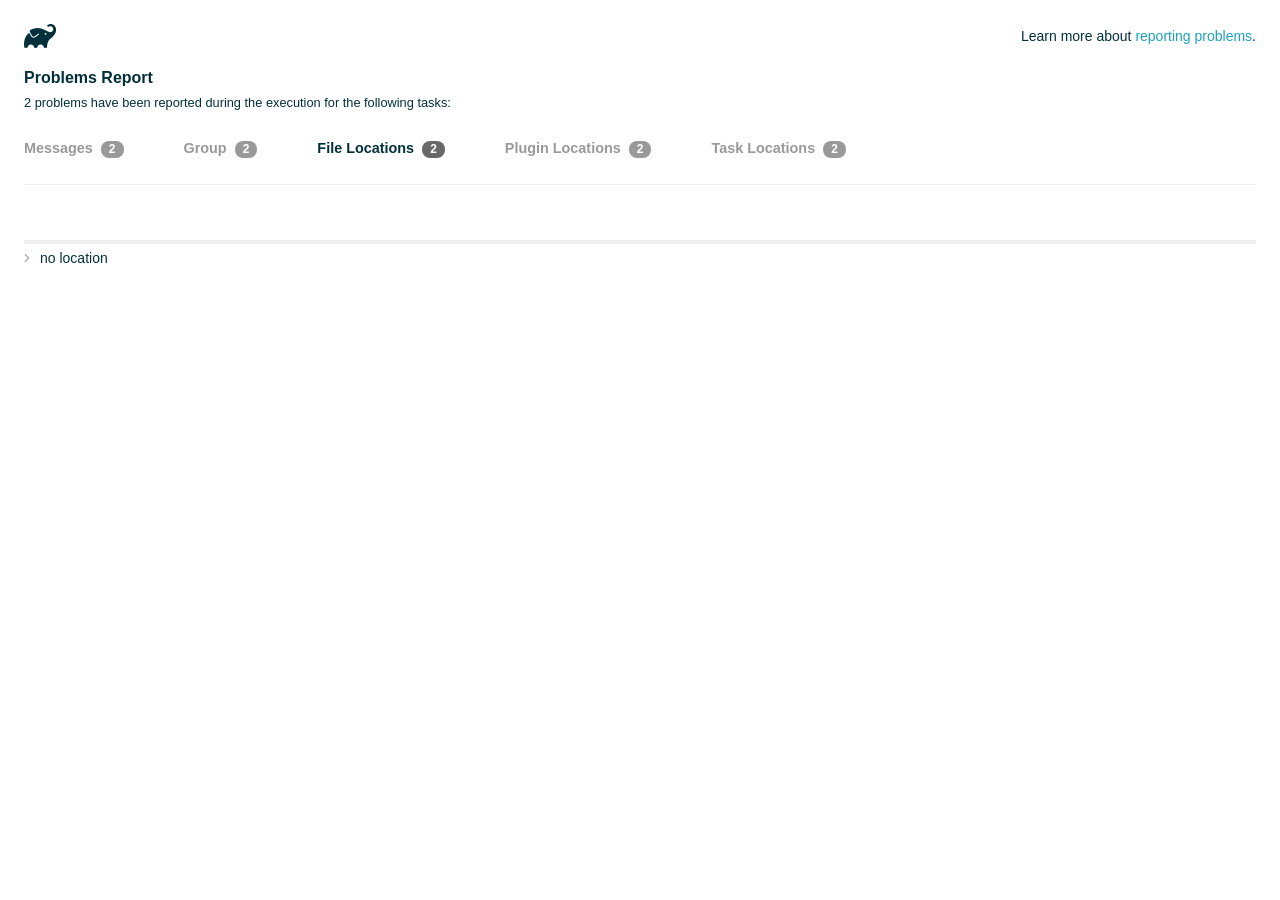
<file: frontend/smart_delivery/android/build/reports/problems/problems-report.html>
<!DOCTYPE html>

<html lang="en">
<head>
    <!-- Required meta tags -->
    <meta charset="utf-8">
    <meta name="viewport" content="width=device-width, initial-scale=1, shrink-to-fit=no">

                    <style type="text/css">
                /*! normalize.css v7.0.0 | MIT License | github.com/necolas/normalize.css */
html {
    line-height: 1.15;
    -ms-text-size-adjust: 100%;
    -webkit-text-size-adjust: 100%
}

body {
    margin: 0
}

article, aside, footer, header, nav, section {
    display: block
}

h1 {
    font-size: 2em;
    margin: .67em 0
}

figcaption, figure, main {
    display: block
}

figure {
    margin: 1em 40px
}

hr {
    box-sizing: content-box;
    height: 0;
    overflow: visible
}

pre {
    font-family: monospace, monospace;
    font-size: 1em
}

a {
    background-color: transparent;
    -webkit-text-decoration-skip: objects
}

abbr[title] {
    border-bottom: none;
    text-decoration: underline;
    text-decoration: underline dotted
}

b, strong {
    font-weight: inherit
}

b, strong {
    font-weight: bolder
}

code, kbd, samp {
    font-family: monospace, monospace;
    font-size: 1em
}

dfn {
    font-style: italic
}

mark {
    background-color: #ff0;
    color: #000
}

small {
    font-size: 80%
}

sub, sup {
    font-size: 75%;
    line-height: 0;
    position: relative;
    vertical-align: baseline
}

sub {
    bottom: -.25em
}

sup {
    top: -.5em
}

audio, video {
    display: inline-block
}

audio:not([controls]) {
    display: none;
    height: 0
}

img {
    border-style: none
}

svg:not(:root) {
    overflow: hidden
}

button, input, optgroup, select, textarea {
    font-family: sans-serif;
    font-size: 100%;
    line-height: 1.15;
    margin: 0
}

button, input {
    overflow: visible
}

button, select {
    text-transform: none
}

[type=reset], [type=submit], button, html [type=button] {
    -webkit-appearance: button
}

[type=button]::-moz-focus-inner, [type=reset]::-moz-focus-inner, [type=submit]::-moz-focus-inner, button::-moz-focus-inner {
    border-style: none;
    padding: 0
}

[type=button]:-moz-focusring, [type=reset]:-moz-focusring, [type=submit]:-moz-focusring, button:-moz-focusring {
    outline: 1px dotted ButtonText
}

fieldset {
    padding: .35em .75em .625em
}

legend {
    box-sizing: border-box;
    color: inherit;
    display: table;
    max-width: 100%;
    padding: 0;
    white-space: normal
}

progress {
    display: inline-block;
    vertical-align: baseline
}

textarea {
    overflow: auto
}

[type=checkbox], [type=radio] {
    box-sizing: border-box;
    padding: 0
}

[type=number]::-webkit-inner-spin-button, [type=number]::-webkit-outer-spin-button {
    height: auto
}

[type=search] {
    -webkit-appearance: textfield;
    outline-offset: -2px
}

[type=search]::-webkit-search-cancel-button, [type=search]::-webkit-search-decoration {
    -webkit-appearance: none
}

::-webkit-file-upload-button {
    -webkit-appearance: button;
    font: inherit
}

details, menu {
    display: block
}

summary {
    display: list-item
}

canvas {
    display: inline-block
}

template {
    display: none
}

[hidden] {
    display: none
}

/* configuration cache styles */

.report-wrapper {
    margin: 0;
    padding: 0 24px;
}

.gradle-logo {
    width: 32px;
    height: 24px;
    background-image: url("[data-uri]");
    background-size: contain;
}

.header {
    display: flex;
    flex-wrap: wrap;
    position: fixed;
    top: 0;
    left: 0;
    width: 100%;
    padding: 24px 24px 0 24px;
    background-color: white;
    z-index: 1;
}

.learn-more {
    margin-left: auto;
    align-self: center;
    font-size: 0.875rem;
    font-weight: normal;
}

.title {
    display: flex;
    align-items: center;
    padding: 18px 0 24px 0;
    flex: 1 0 100%;
}

.content {
    font-size: 0.875rem;
    padding: 240px 0 48px;
    overflow-x: auto;
    white-space: nowrap;
}

.content ol:first-of-type {
    margin: 0;
}

.tree-btn {
    cursor: pointer;
    display: inline-block;
    width: 16px;
    height: 16px;
    background-size: contain;
    background-repeat: no-repeat;
    vertical-align: middle;
    margin-top: -0.2em;
}

.tree-btn.collapsed {
    background-image: url('data:image/svg+xml;utf8,<svg xmlns="http://www.w3.org/2000/svg" viewBox="0 0 192 512"><path d="M166.9 264.5l-117.8 116c-4.7 4.7-12.3 4.7-17 0l-7.1-7.1c-4.7-4.7-4.7-12.3 0-17L127.3 256 25.1 155.6c-4.7-4.7-4.7-12.3 0-17l7.1-7.1c4.7-4.7 12.3-4.7 17 0l117.8 116c4.6 4.7 4.6 12.3-.1 17z" fill="%23999999" stroke="%23999999"/></svg>');
}

.tree-btn.expanded {
    background-image: url('data:image/svg+xml;utf8,<svg xmlns="http://www.w3.org/2000/svg" viewBox="0 0 256 512"><path d="M119.5 326.9L3.5 209.1c-4.7-4.7-4.7-12.3 0-17l7.1-7.1c4.7-4.7 12.3-4.7 17 0L128 287.3l100.4-102.2c4.7-4.7 12.3-4.7 17 0l7.1 7.1c4.7 4.7 4.7 12.3 0 17L136.5 327c-4.7 4.6-12.3 4.6-17-.1z" fill="%23999999" stroke="%23999999"/></svg>');
}

ul .tree-btn {
    margin-right: 3px;
}

.leaf-icon {
    display: inline-block;
    width: 16px;
    height: 16px;
    background-image: url('data:image/svg+xml;utf8,<svg xmlns="http://www.w3.org/2000/svg" viewBox="0 0 256 512"><path d="M32 256 H224" stroke="%23999999" stroke-width="48" stroke-linecap="round"/></svg>');
    background-size: contain;
    background-repeat: no-repeat;
    vertical-align: middle;
    margin-top: -0.2em;
}

.invisible-text {
    user-select: all; /* Allow the text to be selectable */
    color: transparent; /* Hide the text */
    text-indent: -9999px; /* Move the text out of view */
    position: relative;
    white-space: pre; /* Preserve meaningful whitespace in the invisible text for copying */
}

.text-for-copy {
    display: inline-block;
}

.enum-icon {
    display: inline-block;
    width: 16px;
    height: 16px;
    background-image: url('data:image/svg+xml;utf8,<svg xmlns="http://www.w3.org/2000/svg" viewBox="0 0 1024 1024"><circle cx="512" cy="512" r="200" /></svg>');
    background-size: contain;
    background-repeat: no-repeat;
    vertical-align: middle;
    margin-inline-start: 0.5ex;
    margin-inline-end: 0.5ex;
    margin-top: -0.2em;
}

.error-icon {
    display: inline-block;
    width: 16px;
    height: 16px;
    background-image: url('data:image/svg+xml;utf8,<svg xmlns="http://www.w3.org/2000/svg" viewBox="0 0 320 512"><path d="M193.94 256L296.5 153.44l21.15-21.15c3.12-3.12 3.12-8.19 0-11.31l-22.63-22.63c-3.12-3.12-8.19-3.12-11.31 0L160 222.06 36.29 98.34c-3.12-3.12-8.19-3.12-11.31 0L2.34 120.97c-3.12 3.12-3.12 8.19 0 11.31L126.06 256 2.34 379.71c-3.12 3.12-3.12 8.19 0 11.31l22.63 22.63c3.12 3.12 8.19 3.12 11.31 0L160 289.94 262.56 392.5l21.15 21.15c3.12 3.12 8.19 3.12 11.31 0l22.63-22.63c3.12-3.12 3.12-8.19 0-11.31L193.94 256z" fill="%23FC461E" stroke="%23FC461E"/></svg>');
    background-size: contain;
    background-repeat: no-repeat;
    vertical-align: middle;
    margin-inline-start: 0.5ex;
    margin-inline-end: 0.5ex;
    margin-top: -0.2em;
}

.advice-icon {
    display: inline-block;
    width: 16px;
    height: 16px;
    background-image: url('data:image/svg+xml;utf8,<svg width="800px" height="800px" viewBox="-4.93 0 122.88 122.88" version="1.1" id="Layer_1" xmlns="http://www.w3.org/2000/svg" xmlns:xlink="http://www.w3.org/1999/xlink"  style="enable-background:new 0 0 113.01 122.88" xml:space="preserve"><g><path d="M44.13,102.06c-1.14,0.03-2.14-0.81-2.3-1.96c-0.17-1.2,0.64-2.31,1.82-2.54c-1.3-7.37-4.85-11.43-8.6-15.72 c-2.92-3.34-5.95-6.81-8.34-11.92c-2.35-5.03-3.64-10.23-3.6-15.63c0.05-5.4,1.42-10.96,4.4-16.71c0.02-0.04,0.04-0.07,0.06-0.11 l0,0c3.91-6.62,9.38-11.04,15.47-13.52c5.11-2.09,10.66-2.8,16.1-2.3c5.42,0.5,10.73,2.2,15.37,4.94 c5.9,3.49,10.75,8.67,13.42,15.21c1.44,3.54,2.42,7.49,2.54,11.82c0.12,4.31-0.62,8.96-2.61,13.88 c-2.66,6.59-6.18,10.68-9.47,14.51c-3.03,3.53-5.85,6.81-7.42,11.84c0.89,0.21,1.59,0.94,1.73,1.9c0.17,1.24-0.7,2.39-1.94,2.56 l-0.77,0.11c-0.14,1.09-0.23,2.26-0.27,3.51l0.25-0.04c1.24-0.17,2.39,0.7,2.56,1.94c0.17,1.24-0.7,2.39-1.94,2.56l-0.78,0.11 c0.01,0.15,0.02,0.3,0.03,0.45l0,0c0.07,0.88,0.08,1.73,0.03,2.54l0.13-0.02c1.25-0.15,2.38,0.74,2.54,1.98 c0.15,1.25-0.74,2.38-1.98,2.54l-1.68,0.21c-1.2,3.11-3.34,5.48-5.87,6.94c-1.74,1.01-3.67,1.59-5.61,1.71 c-1.97,0.12-3.96-0.25-5.78-1.13c-2.08-1.02-3.94-2.71-5.29-5.14c-0.65-0.33-1.13-0.97-1.23-1.75c-0.04-0.31-0.01-0.61,0.07-0.89 c-0.39-1.16-0.68-2.43-0.87-3.83l-0.07,0.01c-1.24,0.17-2.39-0.7-2.56-1.94c-0.17-1.24,0.7-2.39,1.94-2.56l0.54-0.08 C44.19,104.32,44.18,103.16,44.13,102.06L44.13,102.06z M2.18,58.86C1.01,58.89,0.04,57.98,0,56.81c-0.04-1.17,0.88-2.14,2.05-2.18 l8.7-0.3c1.17-0.04,2.14,0.88,2.18,2.05c0.04,1.17-0.88,2.14-2.05,2.18L2.18,58.86L2.18,58.86z M110.68,50.25 c1.16-0.12,2.2,0.73,2.32,1.89c0.12,1.16-0.73,2.2-1.89,2.32l-8.66,0.91c-1.16,0.12-2.2-0.73-2.32-1.89 c-0.12-1.16,0.73-2.2,1.89-2.32L110.68,50.25L110.68,50.25z M94.91,14.78c0.65-0.97,1.96-1.23,2.93-0.58 c0.97,0.65,1.23,1.96,0.58,2.93l-4.84,7.24c-0.65,0.97-1.96,1.23-2.93,0.58c-0.97-0.65-1.23-1.96-0.58-2.93L94.91,14.78 L94.91,14.78z M57.63,2.06c0.03-1.17,1-2.09,2.16-2.06c1.17,0.03,2.09,1,2.06,2.16l-0.22,8.7c-0.03,1.17-1,2.09-2.16,2.06 c-1.17-0.03-2.09-1-2.06-2.16L57.63,2.06L57.63,2.06z M13.88,15.53c-0.86-0.8-0.9-2.14-0.11-2.99c0.8-0.86,2.14-0.9,2.99-0.11 l6.37,5.94c0.86,0.8,0.9,2.14,0.11,2.99c-0.8,0.86-2.14,0.9-2.99,0.11L13.88,15.53L13.88,15.53z M47.88,96.95l18.49-2.63 c1.59-6.7,5.05-10.73,8.8-15.08c3.08-3.58,6.36-7.4,8.76-13.34c1.76-4.35,2.41-8.43,2.31-12.19c-0.1-3.75-0.96-7.21-2.24-10.34 c-2.3-5.63-6.51-10.11-11.65-13.15c-4.11-2.43-8.8-3.94-13.59-4.37c-4.77-0.44-9.64,0.19-14.13,2.02 c-5.26,2.15-9.99,5.97-13.39,11.72c-2.64,5.12-3.86,10.02-3.9,14.73c-0.04,4.74,1.11,9.33,3.2,13.8c2.13,4.56,4.97,7.8,7.69,10.92 C42.47,83.9,46.48,88.49,47.88,96.95L47.88,96.95z M65.62,99.02l-17.27,2.45c0.05,1.1,0.07,2.25,0.05,3.47l17.05-2.42 C65.47,101.29,65.52,100.12,65.62,99.02L65.62,99.02z M48.49,109.52c0.12,0.92,0.3,1.76,0.53,2.54l16.55-2.04 c0.11-0.86,0.13-1.77,0.05-2.74l0,0l0-0.02l-0.01-0.17L48.49,109.52L48.49,109.52z M51.37,116.36c0.64,0.67,1.35,1.19,2.1,1.55 c1.15,0.56,2.42,0.79,3.67,0.72c1.29-0.08,2.57-0.47,3.74-1.15c1.1-0.64,2.09-1.53,2.88-2.65L51.37,116.36L51.37,116.36z"/></g></svg>');
    background-size: contain;
    background-repeat: no-repeat;
    vertical-align: middle;
    margin-inline-start: 0.5ex;
    margin-inline-end: 0.5ex;
    margin-top: -0.2em;
}

.warning-icon {
    display: inline-block;
    width: 13px;
    height: 13px;
    background-image: url('data:image/svg+xml;utf8,<svg xmlns="http://www.w3.org/2000/svg" viewBox="0 0 576 512"><path d="M270.2 160h35.5c3.4 0 6.1 2.8 6 6.2l-7.5 196c-.1 3.2-2.8 5.8-6 5.8h-20.5c-3.2 0-5.9-2.5-6-5.8l-7.5-196c-.1-3.4 2.6-6.2 6-6.2zM288 388c-15.5 0-28 12.5-28 28s12.5 28 28 28 28-12.5 28-28-12.5-28-28-28zm281.5 52L329.6 24c-18.4-32-64.7-32-83.2 0L6.5 440c-18.4 31.9 4.6 72 41.6 72H528c36.8 0 60-40 41.5-72zM528 480H48c-12.3 0-20-13.3-13.9-24l240-416c6.1-10.6 21.6-10.7 27.7 0l240 416c6.2 10.6-1.5 24-13.8 24z" fill="%23DEAD22" stroke="%23DEAD22"/></svg>');
    background-size: contain;
    background-repeat: no-repeat;
    vertical-align: middle;
    margin-inline-start: 0.3ex;
    margin-inline-end: 1.1ex;
    margin-top: -0.1em;
}

.documentation-button {
    cursor: pointer;
    display: inline-block;
    width: 13px;
    height: 13px;
    background-image: url('data:image/svg+xml;utf8,<svg xmlns="http://www.w3.org/2000/svg" viewBox="0 0 512 512"><path d="M256 340c-15.464 0-28 12.536-28 28s12.536 28 28 28 28-12.536 28-28-12.536-28-28-28zm7.67-24h-16c-6.627 0-12-5.373-12-12v-.381c0-70.343 77.44-63.619 77.44-107.408 0-20.016-17.761-40.211-57.44-40.211-29.144 0-44.265 9.649-59.211 28.692-3.908 4.98-11.054 5.995-16.248 2.376l-13.134-9.15c-5.625-3.919-6.86-11.771-2.645-17.177C185.658 133.514 210.842 116 255.67 116c52.32 0 97.44 29.751 97.44 80.211 0 67.414-77.44 63.849-77.44 107.408V304c0 6.627-5.373 12-12 12zM256 40c118.621 0 216 96.075 216 216 0 119.291-96.61 216-216 216-119.244 0-216-96.562-216-216 0-119.203 96.602-216 216-216m0-32C119.043 8 8 119.083 8 256c0 136.997 111.043 248 248 248s248-111.003 248-248C504 119.083 392.957 8 256 8z" fill="%23999999" stroke="%23999999"/></svg>');
    background-size: contain;
    background-repeat: no-repeat;
    vertical-align: middle;
    margin-inline-start: 0.5ex;
    margin-inline-end: 0.5ex;
    margin-top: -0.2em;
}

.documentation-button::selection {
    color: transparent;
}

.documentation-button:hover {
    color: transparent;
}

.copy-button {
    cursor: pointer;
    display: inline-block;
    width: 12px;
    height: 12px;
    background-image: url('data:image/svg+xml;utf8,<svg xmlns="http://www.w3.org/2000/svg" viewBox="0 0 448 512"><path d="M433.941 193.941l-51.882-51.882A48 48 0 0 0 348.118 128H320V80c0-26.51-21.49-48-48-48h-66.752C198.643 13.377 180.858 0 160 0s-38.643 13.377-45.248 32H48C21.49 32 0 53.49 0 80v288c0 26.51 21.49 48 48 48h80v48c0 26.51 21.49 48 48 48h224c26.51 0 48-21.49 48-48V227.882a48 48 0 0 0-14.059-33.941zm-22.627 22.627a15.888 15.888 0 0 1 4.195 7.432H352v-63.509a15.88 15.88 0 0 1 7.431 4.195l51.883 51.882zM160 30c9.941 0 18 8.059 18 18s-8.059 18-18 18-18-8.059-18-18 8.059-18 18-18zM48 384c-8.822 0-16-7.178-16-16V80c0-8.822 7.178-16 16-16h66.752c6.605 18.623 24.389 32 45.248 32s38.643-13.377 45.248-32H272c8.822 0 16 7.178 16 16v48H176c-26.51 0-48 21.49-48 48v208H48zm352 96H176c-8.822 0-16-7.178-16-16V176c0-8.822 7.178-16 16-16h144v72c0 13.2 10.8 24 24 24h72v208c0 8.822-7.178 16-16 16z" fill="%23999999" stroke="%23999999"/></svg>');
    background-size: contain;
    background-repeat: no-repeat;
    vertical-align: middle;
    margin-inline-start: 0.5ex;
    margin-top: -0.2em;
}

.groups{
    display: flex;
    border-bottom: 1px solid #EDEEEF;
    flex: 1 0 100%;
}

.uncategorized {
    display: flex;
    border-top: 4px solid #EDEEEF;
    flex: 1 0 100%;
}

.group-selector {
    padding: 0 52px 24px 0;
    font-size: 0.9rem;
    font-weight: bold;
    color: #999999;
    cursor: pointer;
}

.group-selector__count {
    margin: 0 8px;
    border-radius: 8px;
    background-color: #999;
    color: #fff;
    padding: 1px 8px 2px;
    font-size: 0.75rem;
}

.group-selector--active {
    color: #02303A;
    cursor: auto;
}

.group-selector--active .group-selector__count {
    background-color: #686868;
}

.group-selector--disabled {
    cursor: not-allowed;
}

.accordion-header {
    cursor: pointer;
}

.container {
    padding-left: 0.5em;
    padding-right: 0.5em;
}

.stacktrace {
    border-radius: 4px;
    overflow-x: auto;
    padding: 0.5rem;
    margin-bottom: 0;
    min-width: 1000px;
}

/* Lato (bold, regular) */
@font-face {
    font-display: swap;
    font-family: Lato;
    font-weight: 500;
    font-style: normal;
    src: url("https://assets.gradle.com/lato/fonts/lato-semibold/lato-semibold.woff2") format("woff2"),
    url("https://assets.gradle.com/lato/fonts/lato-semibold/lato-semibold.woff") format("woff");
}

@font-face {
    font-display: swap;
    font-family: Lato;
    font-weight: bold;
    font-style: normal;
    src: url("https://assets.gradle.com/lato/fonts/lato-bold/lato-bold.woff2") format("woff2"),
    url("https://assets.gradle.com/lato/fonts/lato-bold/lato-bold.woff") format("woff");
}

* {
    -webkit-box-sizing: border-box;
    -moz-box-sizing: border-box;
    box-sizing: border-box;
}

html,
body {
    margin: 0;
    padding: 0;
}

html {
    font-family: "Lato", "Helvetica Neue", Arial, sans-serif;
    font-size: 16px;
    font-weight: 400;
    line-height: 1.5;
}

body {
    color: #02303A;
    background-color: #ffffff;
    -webkit-text-size-adjust: 100%;
    -ms-text-size-adjust: 100%;
    -webkit-font-smoothing: antialiased;
}


/* typography */
h1, h2, h3, h4, h5, h6 {
    color: #02303A;
    text-rendering: optimizeLegibility;
    margin: 0;
}

h1 {
    font-size: 1rem;
}

h2 {
    font-size: 0.9rem;
}

h3 {
    font-size: 1.125rem;
}

h4, h5, h6 {
    font-size: 0.875rem;
}

h1 code {
    font-weight: bold;
}

ul, ol, dl {
    list-style-position: outside;
    line-height: 1.6;
    padding: 0;
    margin: 0 0 0 20px;
    list-style-type: none;
}

li {
    line-height: 2;
}

a {
    color: #1DA2BD;
    text-decoration: none;
    transition: all 0.3s ease, visibility 0s;
}

a:hover {
    color: #35c1e4;
}

/* code */
code, pre {
    font-family: Inconsolata, Monaco, "Courier New", monospace;
    font-style: normal;
    font-variant-ligatures: normal;
    font-variant-caps: normal;
    font-variant-numeric: normal;
    font-variant-east-asian: normal;
    font-weight: normal;
    font-stretch: normal;
    color: #686868;
}

*:not(pre) > code {
    letter-spacing: 0;
    padding: 0.1em 0.5ex;
    text-rendering: optimizeSpeed;
    word-spacing: -0.15em;
    word-wrap: break-word;
}

pre {
    font-size: 0.75rem;
    line-height: 1.8;
    margin-top: 0;
    margin-bottom: 1.5em;
    padding: 1rem;
}

pre code {
    background-color: transparent;
    color: inherit;
    line-height: 1.8;
    font-size: 100%;
    padding: 0;
}

a code {
    color: #1BA8CB;
}

pre.code, pre.programlisting, pre.screen, pre.tt {
    background-color: #f7f7f8;
    border-radius: 4px;
    font-size: 1em;
    line-height: 1.45;
    margin-bottom: 1.25em;
    overflow-x: auto;
    padding: 1rem;
}

li em, p em {
    padding: 0 1px;
}

code em, tt em {
    text-decoration: none;
}

code + .copy-button {
    margin-inline-start: 0.2ex;
}

.java-exception {
    font-size: 0.75rem;
    padding-left: 24px;
}

.java-exception ul {
    margin: 0;
    line-height: inherit;
}

.java-exception code {
    white-space: pre;
}

.java-exception-part-toggle {
    user-select: none;
    cursor: pointer;
    border-radius: 2px;
    padding: 0.1em 0.2em;
    background: azure;
    color: #686868;
}

                </style>
    <!-- Inconsolata is used as a default monospace font in the report. -->
    <link rel="stylesheet" href="https://fonts.googleapis.com/css?family=Inconsolata:400,700" />

    <title>Gradle Configuration Cache</title>
</head>
<body>

<div id="playground"></div>

<div class="report" id="report">
    Loading...
</div>

<script type="text/javascript">
function configurationCacheProblems() { return (
// begin-report-data
{"diagnostics":[{"locations":[{}],"problem":[{"text":"Executing Gradle on JVM versions 16 and lower has been deprecated."}],"severity":"WARNING","problemDetails":[{"text":"This will fail with an error in Gradle 9.0."}],"contextualLabel":"Executing Gradle on JVM versions 16 and lower has been deprecated.","documentationLink":"https://docs.gradle.org/8.14/userguide/upgrading_version_8.html#minimum_daemon_jvm_version","problemId":[{"name":"deprecation","displayName":"Deprecation"},{"name":"executing-gradle-on-jvm-versions-and-lower","displayName":"Executing Gradle on JVM versions 16 and lower has been deprecated."}],"solutions":[[{"text":"Use JVM 17 or greater to execute Gradle. Projects can continue to use older JVM versions via toolchains."}]]},{"problem":[{"text":"No variants exist that would match the request"}],"severity":"ERROR","contextualLabel":"Dependency requires at least JVM runtime version 11. This build uses a Java 8 JVM.","documentationLink":"https://docs.gradle.org/8.14/userguide/variant_model.html#sec:variant-select-errors","problemId":[{"name":"dependency-variant-resolution","displayName":"Variant resolution"},{"name":"no-compatible-variants","displayName":"No variants exist that would match the request"}]}],"problemsReport":{"totalProblemCount":2,"requestedTasks":"","documentationLink":"https://docs.gradle.org/8.14/userguide/reporting_problems.html","documentationLinkCaption":"Problem report","summaries":[]}}
// end-report-data
);}
</script>
                <script type="text/javascript">
                !function(n,t){"object"==typeof exports&&"object"==typeof module?module.exports=t():"function"==typeof define&&define.amd?define([],t):"object"==typeof exports?exports["configuration-cache-report"]=t():n["configuration-cache-report"]=t()}(this,(()=>(({70:function(){void 0===ArrayBuffer.isView&&(ArrayBuffer.isView=function(n){return null!=n&&null!=n.__proto__&&n.__proto__.__proto__===Int8Array.prototype.__proto__}),void 0===Math.imul&&(Math.imul=function(n,t){return(4294901760&n)*(65535&t)+(65535&n)*(0|t)|0}),this["configuration-cache-report"]=function(n){"use strict";var t,r,i,e,u,o,f,s,c,a,h,l,_,v,d,g,w,b,p,m,k,q,y,B,C,x,j,P,I,S,z,T,E,L,N,A,M,F,D,O,R,H,$,G,U,V,Q,Z,Y,W,K,X,J,nn,tn,rn,en,un,on,fn,sn,cn,an,hn,ln,_n,vn,dn,gn,wn,bn,pn,mn,kn,qn,yn,Bn,Cn,xn,jn,Pn,In,Sn,zn,Tn,En,Ln,Nn,An,Mn=Math.imul,Fn=ArrayBuffer.isView;function Dn(n,t){if(!(t>=0))throw _u(ce("Requested element count "+t+" is less than zero."));return function(n,t){if(!(t>=0))throw _u(ce("Requested element count "+t+" is less than zero."));if(0===t)return Ct();if(t>=n.length)return function(n){switch(n.length){case 0:return Ct();case 1:return qr(n[0]);default:return function(n){return Hr(function(n){return new It(n,!1)}(n))}(n)}}(n);if(1===t)return qr(n[0]);var r=0,i=Rr(),e=0,u=n.length;n:for(;e<u;){var o=n[e];if(e=e+1|0,i.d(o),(r=r+1|0)===t)break n}return i}(n,rt(n.length-t|0,0))}function On(n,t,r,i,e,u,o){return t=t===A?", ":t,r=r===A?"":r,i=i===A?"":i,e=e===A?-1:e,u=u===A?"...":u,o=o===A?null:o,function(n,t,r,i,e,u,o,f){r=r===A?", ":r,i=i===A?"":i,e=e===A?"":e,u=u===A?-1:u,o=o===A?"...":o,f=f===A?null:f,t.e(i);var s=0,c=0,a=n.length;n:for(;c<a;){var h=n[c];if(c=c+1|0,(s=s+1|0)>1&&t.e(r),!(u<0||s<=u))break n;Jt(t,h,f)}return u>=0&&s>u&&t.e(o),t.e(e),t}(n,Bi(),t,r,i,e,u,o).toString()}function Rn(n){return n.length-1|0}function Hn(n,t){if(null==t){var r=0,i=n.length-1|0;if(r<=i)do{var e=r;if(r=r+1|0,null==n[e])return e}while(r<=i)}else{var u=0,o=n.length-1|0;if(u<=o)do{var f=u;if(u=u+1|0,le(t,n[f]))return f}while(u<=o)}return-1}function $n(n,t,r,i,e,u,o){return t=t===A?", ":t,r=r===A?"":r,i=i===A?"":i,e=e===A?-1:e,u=u===A?"...":u,o=o===A?null:o,Gn(n,Bi(),t,r,i,e,u,o).toString()}function Gn(n,t,r,i,e,u,o,f){r=r===A?", ":r,i=i===A?"":i,e=e===A?"":e,u=u===A?-1:u,o=o===A?"...":o,f=f===A?null:f,t.e(i);var s=0,c=n.f();n:for(;c.g();){var a=c.h();if((s=s+1|0)>1&&t.e(r),!(u<0||s<=u))break n;Jt(t,a,f)}return u>=0&&s>u&&t.e(o),t.e(e),t}function Un(n){if(n.i())throw xu("List is empty.");return n.j(0)}function Vn(n){return new tt(n)}function Qn(n){if(Ke(n,Di)){var t;switch(n.k()){case 0:t=Ct();break;case 1:t=qr(Ke(n,Fi)?n.j(0):n.f().h());break;default:t=Zn(n)}return t}return xt(Xn(n))}function Zn(n){return Hr(n)}function Yn(n){if(Ke(n,Di)&&n.k()<=1)return Qn(n);var t=Xn(n);return function(n){var t=(n.k()/2|0)-1|0;if(t<0)return br();var r=jt(n),i=0;if(i<=t)do{var e=i;i=i+1|0;var u=n.j(e);n.f4(e,n.j(r)),n.f4(r,u),r=r-1|0}while(e!==t)}(t),t}function Wn(n,t){if(!(t>=0))throw _u(ce("Requested element count "+t+" is less than zero."));return function(n,t){if(!(t>=0))throw _u(ce("Requested element count "+t+" is less than zero."));if(0===t)return Ct();if(Ke(n,Di)){if(t>=n.k())return Qn(n);if(1===t)return qr(function(n){if(Ke(n,Fi))return Un(n);var t=n.f();if(!t.g())throw xu("Collection is empty.");return t.h()}(n))}var r=0,i=Rr(),e=n.f();n:for(;e.g();){var u=e.h();if(i.d(u),(r=r+1|0)===t)break n}return xt(i)}(n,rt(n.k()-t|0,0))}function Kn(n,t){if(!(t>=0))throw _u(ce("Requested element count "+t+" is less than zero."));if(0===t)return Ct();var r=n.k();if(t>=r)return Qn(n);if(1===t)return qr(Jn(n));var i=Rr();if(Ke(n,bi)){var e=r-t|0;if(e<r)do{var u=e;e=e+1|0,i.d(n.j(u))}while(e<r)}else for(var o=n.l(r-t|0);o.g();){var f=o.h();i.d(f)}return i}function Xn(n){return Ke(n,Di)?Zn(n):nt(n,Or())}function Jn(n){if(n.i())throw xu("List is empty.");return n.j(jt(n))}function nt(n,t){for(var r=n.f();r.g();){var i=r.h();t.d(i)}return t}function tt(n){this.n_1=n}function rt(n,t){return n<t?t:n}function it(n,t){return n>t?t:n}function et(n,t){return Kt().q(n,t,-1)}function ut(n,t){return new Ft(n,t)}function ot(n){var t=n.f();if(!t.g())return Ct();var r=t.h();if(!t.g())return qr(r);var i=Or();for(i.d(r);t.g();)i.d(t.h());return i}function ft(n){this.r_1=n}function st(n,t){this.s_1=n,this.t_1=t}function ct(){}function at(n){this.x_1=n,this.w_1=0}function ht(n,t){this.a1_1=n,at.call(this,n),_t().b1(t,this.a1_1.k()),this.w_1=t}function lt(){t=this}function _t(){return null==t&&new lt,t}function vt(){_t(),ct.call(this)}function dt(n){this.h1_1=n}function gt(n,t){return t===n?"(this Map)":Vi(t)}function wt(n,t){var r;n:{for(var i=n.o().f();i.g();){var e=i.h();if(le(e.j1(),t)){r=e;break n}}r=null}return r}function bt(){r=this}function pt(){return null==r&&new bt,r}function mt(n){this.q1_1=n,ct.call(this)}function kt(){pt(),this.n1_1=null,this.o1_1=null}function qt(){i=this}function yt(){return null==i&&new qt,i}function Bt(n){return n.length>0?ou(n):Ct()}function Ct(){return null==e&&new Pt,e}function xt(n){switch(n.k()){case 0:return Ct();case 1:return qr(n.j(0));default:return n}}function jt(n){return n.k()-1|0}function Pt(){e=this,this.z1_1=new ke(-1478467534,-1720727600)}function It(n,t){this.b2_1=n,this.c2_1=t}function St(){u=this}function zt(){return null==u&&new St,u}function Tt(n,t){return Ke(n,Di)?n.k():t}function Et(n,t){if(Ke(t,Di))return n.m(t);for(var r=!1,i=t.f();i.g();){var e=i.h();n.d(e)&&(r=!0)}return r}function Lt(){}function Nt(n,t){this.h2_1=n,this.g2_1=n.i2_1.l(function(n,t){if(!(0<=t&&t<=n.k()))throw du("Position index "+t+" must be in range ["+Ve(0,n.k())+"].");return n.k()-t|0}(n,t))}function At(n){vt.call(this),this.i2_1=n}function Mt(n){this.k2_1=n,this.j2_1=n.l2_1.f()}function Ft(n,t){this.l2_1=n,this.m2_1=t}function Dt(n){for(;n.n2_1.g();){var t=n.n2_1.h();if(n.q2_1.t2_1(t)===n.q2_1.s2_1)return n.p2_1=t,n.o2_1=1,br()}n.o2_1=0}function Ot(n){this.q2_1=n,this.n2_1=n.r2_1.f(),this.o2_1=-1,this.p2_1=null}function Rt(n,t,r){t=t===A||t,this.r2_1=n,this.s2_1=t,this.t2_1=r}function Ht(){return null==o&&new $t,o}function $t(){o=this,this.u2_1=new ke(1993859828,793161749)}function Gt(n,t,r){return Ut(Ut(n,r)-Ut(t,r)|0,r)}function Ut(n,t){var r=n%t|0;return r>=0?r:r+t|0}function Vt(){f=this,this.p_1=new Zt(1,0)}function Qt(){return null==f&&new Vt,f}function Zt(n,t){Qt(),Xt.call(this,n,t,1)}function Yt(n,t,r){Lt.call(this),this.d3_1=r,this.e3_1=t,this.f3_1=this.d3_1>0?n<=t:n>=t,this.g3_1=this.f3_1?n:this.e3_1}function Wt(){s=this}function Kt(){return null==s&&new Wt,s}function Xt(n,t,r){if(Kt(),0===r)throw _u("Step must be non-zero.");if(r===mr().MIN_VALUE)throw _u("Step must be greater than Int.MIN_VALUE to avoid overflow on negation.");this.z2_1=n,this.a3_1=function(n,t,r){var i;if(r>0)i=n>=t?t:t-Gt(t,n,r)|0;else{if(!(r<0))throw _u("Step is zero.");i=n<=t?t:t+Gt(n,t,0|-r)|0}return i}(n,t,r),this.b3_1=r}function Jt(n,t,r){null!=r?n.e(r(t)):null==t||nu(t)?n.e(t):t instanceof Mi?n.i3(t.h3_1):n.e(Vi(t))}function nr(n,t,r){if(n===t)return!0;if(!(r=r!==A&&r))return!1;var i=xi(n),e=xi(t);return i===e||le(new Mi(ne(Li(i).toLowerCase(),0)),new Mi(ne(Li(e).toLowerCase(),0)))}function tr(n){return re(n)-1|0}function rr(n,t,r,i){return r=r===A?0:r,(i=i!==A&&i)||"string"!=typeof n?ir(n,t,r,re(n),i):n.indexOf(t,r)}function ir(n,t,r,i,e,u){var o=(u=u!==A&&u)?et(it(r,tr(n)),rt(i,0)):Ve(rt(r,0),it(i,re(n)));if("string"==typeof n&&"string"==typeof t){var f=o.z2_1,s=o.a3_1,c=o.b3_1;if(c>0&&f<=s||c<0&&s<=f)do{var a=f;if(f=f+c|0,Ti(t,0,n,a,re(t),e))return a}while(a!==s)}else{var h=o.z2_1,l=o.a3_1,_=o.b3_1;if(_>0&&h<=l||_<0&&l<=h)do{var v=h;if(h=h+_|0,fr(t,0,n,v,re(t),e))return v}while(v!==l)}return-1}function er(n){var t=0,r=re(n)-1|0,i=!1;n:for(;t<=r;){var e=ji(ne(n,i?r:t));if(i){if(!e)break n;r=r-1|0}else e?t=t+1|0:i=!0}return ie(n,t,r+1|0)}function ur(n,t){return ce(ie(n,t.y2(),t.c3()+1|0))}function or(n,t,r,i,e){r=r===A?0:r,i=i!==A&&i,sr(e=e===A?0:e);var u,o,f=ou(t);return new hr(n,r,e,(u=f,o=i,function(n,t){var r=function(n,t,r,i){if(!i&&1===t.k()){var e=function(n){if(Ke(n,Fi))return function(n){var t;switch(n.k()){case 0:throw xu("List is empty.");case 1:t=n.j(0);break;default:throw _u("List has more than one element.")}return t}(n);var t=n.f();if(!t.g())throw xu("Collection is empty.");var r=t.h();if(t.g())throw _u("Collection has more than one element.");return r}(t),u=rr(n,e,r);return u<0?null:_r(u,e)}var o=Ve(rt(r,0),re(n));if("string"==typeof n){var f=o.z2_1,s=o.a3_1,c=o.b3_1;if(c>0&&f<=s||c<0&&s<=f)do{var a,h=f;f=f+c|0;n:{for(var l=t.f();l.g();){var _=l.h();if(Ti(_,0,n,h,_.length,i)){a=_;break n}}a=null}if(null!=a)return _r(h,a)}while(h!==s)}else{var v=o.z2_1,d=o.a3_1,g=o.b3_1;if(g>0&&v<=d||g<0&&d<=v)do{var w,b=v;v=v+g|0;n:{for(var p=t.f();p.g();){var m=p.h();if(fr(m,0,n,b,m.length,i)){w=m;break n}}w=null}if(null!=w)return _r(b,w)}while(b!==d)}return null}(n,u,t,o);return null==r?null:_r(r.t3_1,r.u3_1.length)}))}function fr(n,t,r,i,e,u){if(i<0||t<0||t>(re(n)-e|0)||i>(re(r)-e|0))return!1;var o=0;if(o<e)do{var f=o;if(o=o+1|0,!nr(ne(n,t+f|0),ne(r,i+f|0),u))return!1}while(o<e);return!0}function sr(n){if(!(n>=0))throw _u(ce("Limit must be non-negative, but was "+n))}function cr(n){if(n.l3_1<0)n.j3_1=0,n.m3_1=null;else{var t;if(n.o3_1.r3_1>0?(n.n3_1=n.n3_1+1|0,t=n.n3_1>=n.o3_1.r3_1):t=!1,t||n.l3_1>re(n.o3_1.p3_1))n.m3_1=Ve(n.k3_1,tr(n.o3_1.p3_1)),n.l3_1=-1;else{var r=n.o3_1.s3_1(n.o3_1.p3_1,n.l3_1);if(null==r)n.m3_1=Ve(n.k3_1,tr(n.o3_1.p3_1)),n.l3_1=-1;else{var i=r.v3(),e=r.w3();n.m3_1=function(n,t){return t<=mr().MIN_VALUE?Qt().p_1:Ve(n,t-1|0)}(n.k3_1,i),n.k3_1=i+e|0,n.l3_1=n.k3_1+(0===e?1:0)|0}}n.j3_1=1}}function ar(n){this.o3_1=n,this.j3_1=-1,this.k3_1=function(n,t,r){if(0>r)throw _u("Cannot coerce value to an empty range: maximum "+r+" is less than minimum 0.");return n<0?0:n>r?r:n}(n.q3_1,0,re(n.p3_1)),this.l3_1=this.k3_1,this.m3_1=null,this.n3_1=0}function hr(n,t,r,i){this.p3_1=n,this.q3_1=t,this.r3_1=r,this.s3_1=i}function lr(n,t){this.t3_1=n,this.u3_1=t}function _r(n,t){return new lr(n,t)}function vr(){}function dr(){}function gr(){}function wr(){c=this}function br(){return null==c&&new wr,c}function pr(){a=this,this.MIN_VALUE=-2147483648,this.MAX_VALUE=2147483647,this.SIZE_BYTES=4,this.SIZE_BITS=32}function mr(){return null==a&&new pr,a}function kr(n){for(var t=[],r=n.f();r.g();)t.push(r.h());return t}function qr(n){return 0===(t=[n]).length?Or():Hr(new It(t,!0));var t}function yr(n){return n<0&&function(){throw Pu("Index overflow has happened.")}(),n}function Br(n){return void 0!==n.toArray?n.toArray():kr(n)}function Cr(n){return function(n,t){for(var r=0,i=n.length;r<i;){var e=n[r];r=r+1|0,t.d(e)}return t}(t=[n],(r=t.length,i=de(ve(ni)),function(n,t,r){Mr.call(r),ni.call(r),r.y5_1=function(n){return Kr(n,0,de(ve(Xr)))}(n)}(r,0,i),i));var t,r,i}function xr(){ct.call(this)}function jr(n){this.j4_1=n,this.h4_1=0,this.i4_1=-1}function Pr(n,t){this.n4_1=n,jr.call(this,n),_t().b1(t,this.n4_1.k()),this.h4_1=t}function Ir(){xr.call(this),this.o4_1=0}function Sr(n){this.r4_1=n}function zr(n){this.s4_1=n}function Tr(n,t){this.t4_1=n,this.u4_1=t}function Er(){Mr.call(this)}function Lr(n){this.x4_1=n,Mr.call(this)}function Nr(n){this.e5_1=n,xr.call(this)}function Ar(){kt.call(this),this.c5_1=null,this.d5_1=null}function Mr(){xr.call(this)}function Fr(){h=this;var n=Rr();n.c_1=!0,this.i5_1=n}function Dr(){return null==h&&new Fr,h}function Or(){return n=de(ve(Gr)),t=[],Gr.call(n,t),n;var n,t}function Rr(n){return t=de(ve(Gr)),r=[],Gr.call(t,r),t;var t,r}function Hr(n){return function(n,t){var r;return r=Br(n),Gr.call(t,r),t}(n,de(ve(Gr)))}function $r(n,t){return _t().e1(t,n.k()),t}function Gr(n){Dr(),Ir.call(this),this.b_1=n,this.c_1=!1}function Ur(n,t,r,i,e){if(r===i)return n;var u=(r+i|0)/2|0,o=Ur(n,t,r,u,e),f=Ur(n,t,u+1|0,i,e),s=o===t?n:t,c=r,a=u+1|0,h=r;if(h<=i)do{var l=h;if(h=h+1|0,c<=u&&a<=i){var _=o[c],v=f[a];e.compare(_,v)<=0?(s[l]=_,c=c+1|0):(s[l]=v,a=a+1|0)}else c<=u?(s[l]=o[c],c=c+1|0):(s[l]=f[a],a=a+1|0)}while(l!==i);return s}function Vr(n,t){return(3&n)-(3&t)|0}function Qr(){_=this}function Zr(n){this.n5_1=n,Er.call(this)}function Yr(n){return function(n,t){Ar.call(t),Xr.call(t),t.t5_1=n,t.u5_1=n.w5()}(new ui((null==_&&new Qr,_)),n),n}function Wr(){return Yr(de(ve(Xr)))}function Kr(n,t,r){if(Yr(r),!(n>=0))throw _u(ce("Negative initial capacity: "+n));if(!(t>=0))throw _u(ce("Non-positive load factor: "+t));return r}function Xr(){this.v5_1=null}function Jr(n,t){return Mr.call(t),ni.call(t),t.y5_1=n,t}function ni(){}function ti(n,t){var r=ii(n,n.h6_1.m5(t));if(null==r)return null;var i=r;if(null!=i&&Xe(i))return ri(i,n,t);var e=i;return n.h6_1.l5(e.j1(),t)?e:null}function ri(n,t,r){var i;n:{for(var e=0,u=n.length;e<u;){var o=n[e];if(e=e+1|0,t.h6_1.l5(o.j1(),r)){i=o;break n}}i=null}return i}function ii(n,t){var r=n.i6_1[t];return void 0===r?null:r}function ei(n){this.g6_1=n,this.z5_1=-1,this.a6_1=Object.keys(n.i6_1),this.b6_1=-1,this.c6_1=null,this.d6_1=!1,this.e6_1=-1,this.f6_1=null}function ui(n){this.h6_1=n,this.i6_1=this.k6(),this.j6_1=0}function oi(){}function fi(n){this.n6_1=n,this.l6_1=null,this.m6_1=null,this.m6_1=this.n6_1.y6_1.v6_1}function si(){v=this;var n,t=(_i(0,0,n=de(ve(vi))),n);t.x6_1=!0,this.e7_1=t}function ci(){return null==v&&new si,v}function ai(n,t,r){this.d7_1=n,Tr.call(this,t,r),this.b7_1=null,this.c7_1=null}function hi(n){this.y6_1=n,Er.call(this)}function li(){return Yr(n=de(ve(vi))),vi.call(n),n.w6_1=Wr(),n;var n}function _i(n,t,r){return Kr(n,t,r),vi.call(r),r.w6_1=Wr(),r}function vi(){ci(),this.v6_1=null,this.x6_1=!1}function di(){d=this;var n=gi(0),t=n.y5_1;(t instanceof vi?t:pe()).j5(),this.f7_1=n}function gi(n){return function(n,t){return function(n,t,r){Jr(function(n,t){return _i(n,t,de(ve(vi)))}(n,t),r),wi.call(r)}(n,0,t),t}(n,de(ve(wi)))}function wi(){null==d&&new di}function bi(){}function pi(){}function mi(n){pi.call(this),this.k7_1=n}function ki(){qi.call(this)}function qi(){pi.call(this),this.m7_1=""}function yi(){if(!w){w=!0;var n="undefined"!=typeof process&&process.versions&&!!process.versions.node;g=n?new mi(process.stdout):new ki}}function Bi(){return n=de(ve(Ci)),Ci.call(n,""),n;var n}function Ci(n){this.o7_1=void 0!==n?n:""}function xi(n){var t=Li(n).toUpperCase();return t.length>1?n:ne(t,0)}function ji(n){return function(n){return 9<=n&&n<=13||28<=n&&n<=32||160===n||n>4096&&(5760===n||8192<=n&&n<=8202||8232===n||8233===n||8239===n||8287===n||12288===n)}(n)}function Pi(){b=this,this.q7_1=new RegExp("[\\\\^$*+?.()|[\\]{}]","g"),this.r7_1=new RegExp("[\\\\$]","g"),this.s7_1=new RegExp("\\$","g")}function Ii(){return null==b&&new Pi,b}function Si(n,t){Ii(),this.v7_1=n,this.w7_1=function(n){if(Ke(n,Di)){var t;switch(n.k()){case 0:t=Ht();break;case 1:t=Cr(Ke(n,Fi)?n.j(0):n.f().h());break;default:t=nt(n,gi(n.k()))}return t}return function(n){switch(n.k()){case 0:return Ht();case 1:return Cr(n.f().h());default:return n}}(nt(n,(r=de(ve(wi)),Jr(li(),r),wi.call(r),r)));var r}(t),this.x7_1=new RegExp(n,$n(t,"","gu",A,A,A,zi)),this.y7_1=null,this.z7_1=null}function zi(n){return n.d8_1}function Ti(n,t,r,i,e,u){return fr(n,t,r,i,e,u=u!==A&&u)}function Ei(n,t){return n-t|0}function Li(n){return String.fromCharCode(n)}function Ni(){p=this,this.e8_1=0,this.f8_1=65535,this.g8_1=55296,this.h8_1=56319,this.i8_1=56320,this.j8_1=57343,this.k8_1=55296,this.l8_1=57343,this.m8_1=2,this.n8_1=16}function Ai(){return null==p&&new Ni,p}function Mi(n){Ai(),this.h3_1=n}function Fi(){}function Di(){}function Oi(){}function Ri(){}function Hi(){}function $i(){}function Gi(){m=this}function Ui(n,t){null==m&&new Gi,this.p8_1=n,this.q8_1=t}function Vi(n){var t=null==n?null:ce(n);return null==t?"null":t}function Qi(n){return new Zi(n)}function Zi(n){this.t8_1=n,this.s8_1=0}function Yi(){return Ji(),k}function Wi(){return Ji(),q}function Ki(){return Ji(),y}function Xi(){return Ji(),B}function Ji(){x||(x=!0,k=new ArrayBuffer(8),q=new Float64Array(Yi()),new Float32Array(Yi()),y=new Int32Array(Yi()),Wi()[0]=-1,B=0!==Ki()[0]?1:0,C=1-Xi()|0)}function ne(n,t){var r;if(te(n)){var i,e=n.charCodeAt(t);if(Ai(),e<0?i=!0:(Ai(),i=e>65535),i)throw _u("Invalid Char code: "+e);r=Ue(e)}else r=n.y3(t);return r}function te(n){return"string"==typeof n}function re(n){return te(n)?n.length:n.x3()}function ie(n,t,r){return te(n)?n.substring(t,r):n.z3(t,r)}function ee(n){return ce(n)}function ue(n,t){var r;switch(typeof n){case"number":r="number"==typeof t?oe(n,t):t instanceof ke?oe(n,t.w8()):fe(n,t);break;case"string":case"boolean":r=fe(n,t);break;default:r=function(n,t){return n.a4(t)}(n,t)}return r}function oe(n,t){var r;if(n<t)r=-1;else if(n>t)r=1;else if(n===t){var i;if(0!==n)i=0;else{var e=1/n;i=e===1/t?0:e<0?-1:1}r=i}else r=n!=n?t!=t?0:1:-1;return r}function fe(n,t){return n<t?-1:n>t?1:0}function se(n){if(!("kotlinHashCodeValue$"in n)){var t=4294967296*Math.random()|0,r=new Object;r.value=t,r.enumerable=!1,Object.defineProperty(n,"kotlinHashCodeValue$",r)}return n.kotlinHashCodeValue$}function ce(n){return null==n?"null":function(n){return!!Ye(n)||Fn(n)}(n)?"[...]":n.toString()}function ae(n){if(null==n)return 0;var t;switch(typeof n){case"object":t="function"==typeof n.hashCode?n.hashCode():se(n);break;case"function":t=se(n);break;case"number":t=function(n){return Ji(),(0|n)===n?Ge(n):(Wi()[0]=n,Mn(Ki()[(Ji(),C)],31)+Ki()[Xi()]|0)}(n);break;case"boolean":t=n?1:0;break;default:t=he(String(n))}return t}function he(n){var t=0,r=0,i=n.length-1|0;if(r<=i)do{var e=r;r=r+1|0;var u=n.charCodeAt(e);t=Mn(t,31)+u|0}while(e!==i);return t}function le(n,t){return null==n?null==t:null!=t&&("object"==typeof n&&"function"==typeof n.equals?n.equals(t):n!=n?t!=t:"number"==typeof n&&"number"==typeof t?n===t&&(0!==n||1/n==1/t):n===t)}function _e(n,t){null!=Error.captureStackTrace?Error.captureStackTrace(n,t):n.stack=(new Error).stack}function ve(n){return n.prototype}function de(n){return Object.create(n)}function ge(n,t,r){Error.call(n),function(n,t,r){var i=eu(Object.getPrototypeOf(n));if(!(1&i)){var e;if(null==t){var u;if(null!==t){var o=null==r?null:r.toString();u=null==o?A:o}else u=A;e=u}else e=t;n.message=e}2&i||(n.cause=r),n.name=Object.getPrototypeOf(n).constructor.name}(n,t,r)}function we(n){var t;return null==n?function(){throw Eu()}():t=n,t}function be(){throw Nu()}function pe(){throw Mu()}function me(){j=this,this.x8_1=new ke(0,-2147483648),this.y8_1=new ke(-1,2147483647),this.z8_1=8,this.a9_1=64}function ke(n,t){null==j&&new me,gr.call(this),this.u8_1=n,this.v8_1=t}function qe(){return $e(),P}function ye(){return $e(),I}function Be(){return $e(),S}function Ce(){return $e(),T}function xe(){return $e(),E}function je(n,t){if($e(),Te(n,t))return 0;var r=Ne(n),i=Ne(t);return r&&!i?-1:!r&&i?1:Ne(Ie(n,t))?-1:1}function Pe(n,t){$e();var r=n.v8_1>>>16|0,i=65535&n.v8_1,e=n.u8_1>>>16|0,u=65535&n.u8_1,o=t.v8_1>>>16|0,f=65535&t.v8_1,s=t.u8_1>>>16|0,c=0,a=0,h=0,l=0;return c=(c=c+((a=(a=a+((h=(h=h+((l=l+(u+(65535&t.u8_1)|0)|0)>>>16|0)|0)+(e+s|0)|0)>>>16|0)|0)+(i+f|0)|0)>>>16|0)|0)+(r+o|0)|0,new ke((h&=65535)<<16|(l&=65535),(c&=65535)<<16|(a&=65535))}function Ie(n,t){return $e(),Pe(n,t.e9())}function Se(n,t){if($e(),Ae(n))return qe();if(Ae(t))return qe();if(Te(n,Ce()))return Me(t)?Ce():qe();if(Te(t,Ce()))return Me(n)?Ce():qe();if(Ne(n))return Ne(t)?Se(Fe(n),Fe(t)):Fe(Se(Fe(n),t));if(Ne(t))return Fe(Se(n,Fe(t)));if(De(n,xe())&&De(t,xe()))return Oe(ze(n)*ze(t));var r=n.v8_1>>>16|0,i=65535&n.v8_1,e=n.u8_1>>>16|0,u=65535&n.u8_1,o=t.v8_1>>>16|0,f=65535&t.v8_1,s=t.u8_1>>>16|0,c=65535&t.u8_1,a=0,h=0,l=0,_=0;return l=l+((_=_+Mn(u,c)|0)>>>16|0)|0,_&=65535,h=(h=h+((l=l+Mn(e,c)|0)>>>16|0)|0)+((l=(l&=65535)+Mn(u,s)|0)>>>16|0)|0,l&=65535,a=(a=(a=a+((h=h+Mn(i,c)|0)>>>16|0)|0)+((h=(h&=65535)+Mn(e,s)|0)>>>16|0)|0)+((h=(h&=65535)+Mn(u,f)|0)>>>16|0)|0,h&=65535,a=a+(((Mn(r,c)+Mn(i,s)|0)+Mn(e,f)|0)+Mn(u,o)|0)|0,new ke(l<<16|_,(a&=65535)<<16|h)}function ze(n){return $e(),4294967296*n.v8_1+function(n){return $e(),n.u8_1>=0?n.u8_1:4294967296+n.u8_1}(n)}function Te(n,t){return $e(),n.v8_1===t.v8_1&&n.u8_1===t.u8_1}function Ee(n,t){if($e(),t<2||36<t)throw mu("radix out of range: "+t);if(Ae(n))return"0";if(Ne(n)){if(Te(n,Ce())){var r=Le(t),i=n.d9(r),e=Ie(Se(i,r),n).g9();return Ee(i,t)+e.toString(t)}return"-"+Ee(Fe(n),t)}for(var u=2===t?31:t<=10?9:t<=21?7:t<=35?6:5,o=Oe(Math.pow(t,u)),f=n,s="";;){var c=f.d9(o),a=Ie(f,Se(c,o)).g9().toString(t);if(Ae(f=c))return a+s;for(;a.length<u;)a="0"+a;s=a+s}}function Le(n){return $e(),new ke(n,n<0?-1:0)}function Ne(n){return $e(),n.v8_1<0}function Ae(n){return $e(),0===n.v8_1&&0===n.u8_1}function Me(n){return $e(),!(1&~n.u8_1)}function Fe(n){return $e(),n.e9()}function De(n,t){return $e(),je(n,t)<0}function Oe(n){if($e(),(t=n)!=t)return qe();if(n<=-0x8000000000000000)return Ce();if(n+1>=0x8000000000000000)return $e(),z;if(n<0)return Fe(Oe(-n));var t,r=4294967296;return new ke(n%r|0,n/r|0)}function Re(n,t){return $e(),je(n,t)>0}function He(n,t){return $e(),je(n,t)>=0}function $e(){L||(L=!0,P=Le(0),I=Le(1),S=Le(-1),z=new ke(-1,2147483647),T=new ke(0,-2147483648),E=Le(16777216))}function Ge(n){return n instanceof ke?n.g9():function(n){return n>2147483647?2147483647:n<-2147483648?-2147483648:0|n}(n)}function Ue(n){var t;return t=function(n){return n<<16>>16}(Ge(n)),function(n){return 65535&n}(t)}function Ve(n,t){return new Zt(n,t)}function Qe(n,t,r,i){return Ze("class",n,t,r,i,null)}function Ze(n,t,r,i,e,u){return{kind:n,simpleName:t,associatedObjectKey:r,associatedObjects:i,suspendArity:e,$kClass$:A,iid:u}}function Ye(n){return Array.isArray(n)}function We(n,t,r,i,e,u,o,f){null!=i&&(n.prototype=Object.create(i.prototype),n.prototype.constructor=n);var s=r(t,u,o,null==f?[]:f);n.$metadata$=s,null!=e&&((null!=s.iid?n:n.prototype).$imask$=function(n){for(var t=1,r=[],i=0,e=n.length;i<e;){var u=n[i];i=i+1|0;var o=t,f=u.prototype.$imask$,s=null==f?u.$imask$:f;null!=s&&(r.push(s),o=s.length);var c=u.$metadata$.iid,a=null==c?null:(l=void 0,v=1<<(31&(h=c)),(l=new Int32Array(1+(h>>5)|0))[_=h>>5]=l[_]|v,l);null!=a&&(r.push(a),o=Math.max(o,a.length)),o>t&&(t=o)}var h,l,_,v;return function(n,t){for(var r=0,i=new Int32Array(n);r<n;){for(var e=r,u=0,o=0,f=t.length;o<f;){var s=t[o];o=o+1|0,e<s.length&&(u|=s[e])}i[e]=u,r=r+1|0}return i}(t,r)}(e))}function Ke(n,t){return function(n,t){var r=n.$imask$;return null!=r&&function(n,t){var r=t>>5;if(r>n.length)return!1;var i=1<<(31&t);return!!(n[r]&i)}(r,t)}(n,t.$metadata$.iid)}function Xe(n){return!!Ye(n)&&!n.$type$}function Je(n){var t;switch(typeof n){case"string":case"number":case"boolean":case"function":t=!0;break;default:t=n instanceof Object}return t}function nu(n){return"string"==typeof n||Ke(n,vr)}function tu(n,t,r,i){return Ze("interface",n,t,r,i,(null==N&&(N=0),N=ru()+1|0,ru()))}function ru(){if(null!=N)return N;!function(){throw Du("lateinit property iid has not been initialized")}()}function iu(n,t,r,i){return Ze("object",n,t,r,i,null)}function eu(n){var t=n.constructor,r=null==t?null:t.$metadata$,i=null==r?null:r.errorInfo;if(null!=i)return i;var e,u=0;if(uu(n,"message")&&(u|=1),uu(n,"cause")&&(u|=2),3!==u){var o=(e=n,Object.getPrototypeOf(e));o!=Error.prototype&&(u|=eu(o))}return null!=r&&(r.errorInfo=u),u}function uu(n,t){return n.hasOwnProperty(t)}function ou(n){return new Gr(n)}function fu(n,t,r){for(var i=new Int32Array(r),e=0,u=0,o=0,f=0,s=n.length;f<s;){var c=ne(n,f);f=f+1|0;var a=t[c];if(u|=(31&a)<<o,a<32){var h=e;e=h+1|0,i[h]=u,u=0,o=0}else o=o+5|0}return i}function su(n,t){for(var r=0,i=n.length-1|0,e=-1,u=0;r<=i;)if(t>(u=n[e=(r+i|0)/2|0]))r=e+1|0;else{if(t===u)return e;i=e-1|0}return e-(t<u?1:0)|0}function cu(){M=this;var n="ABCDEFGHIJKLMNOPQRSTUVWXYZabcdefghijklmnopqrstuvwxyz0123456789+/",t=new Int32Array(128),r=0,i=re(n)-1|0;if(r<=i)do{var e=r;r=r+1|0,t[ne(n,e)]=e}while(r<=i);var u=fu("[base64]/DxENVNU+B9zCwBwBPPCkDPNnBPqDYY1R8B7FkFgTgwGgwUwmBgKwBuBScmEP/BPPPPPPrBP8B7F1B/ErBqC6B7BiBmBfQsBUwCw/KwqIwLwETPcPjQgJxFgBlBsD",t,222),o=new Int32Array(u.length),f=0,s=u.length-1|0;if(f<=s)do{var c=f;f=f+1|0,o[c]=0===c?u[c]:o[c-1|0]+u[c]|0}while(f<=s);this.h9_1=o,this.i9_1=fu("[base64]/BPPPPPPBPf4FrBjEhBpC3B5BKaWPrBOwCk/KsCuLqDHPbPxPsFtEaaqDL",t,222),this.j9_1=fu("[base64]//v+85BkwvoIsgoyI4yguI0whiwEowri4CoghsJowgqYowgm4DkwgsY/nwnzPowhmYkg6wI8yggZswikwHgxgmIoxgqYkwgk4DkxgmIkgoioBsgssoBgzgyI8g9gL8g9kI0wgwJoxgkoC0wgioFkw/[base64]//3q16B///q1qBH/qlqq9Bholqq9B1i00a1q10qD1op1HkwmigEigiy6Cptogq1Bixo1kDq7/j00B2qgoBWGFm1lz50B6s5q1+BGWhggzhwBFFhgk4//Bo2jigE8wguI8wguI8wgugUog1qoB4qjmIwwi2KgkYHHH4lBgiFWkgIWoghssMmz5smrBZ3q1y50B5sm7gzBtz1smzB5smz50BqzqtmzB5sgzqzBF2/9//5BowgoIwmnkzPkwgk4C8ys65BkgoqI0wgy6FghquZo2giY0ghiIsgh24B4ghsQ8QF/v1q1OFs0O8iCHHF1qggz/B8wg6Iznv+//B08QgohsjK0QGFk7hsQ4gB",t,222)}function au(){return null==M&&new cu,M}function hu(){F=this,this.k9_1=new Int32Array([170,186,688,704,736,837,890,7468,7544,7579,8305,8319,8336,8560,9424,11388,42652,42864,43e3,43868]),this.l9_1=new Int32Array([1,1,9,2,5,1,1,63,1,37,1,1,13,16,26,2,2,1,2,4])}function lu(){return null==F&&new hu,F}function _u(n){var t=function(n,t){return yu(n,t),vu.call(t),t}(n,de(ve(vu)));return _e(t,_u),t}function vu(){_e(this,vu)}function du(n){var t=function(n,t){return yu(n,t),gu.call(t),t}(n,de(ve(gu)));return _e(t,du),t}function gu(){_e(this,gu)}function wu(n){var t=function(n,t){return yu(n,t),bu.call(t),t}(n,de(ve(bu)));return _e(t,wu),t}function bu(){_e(this,bu)}function pu(n,t){return ge(t,n),ku.call(t),t}function mu(n){var t=pu(n,de(ve(ku)));return _e(t,mu),t}function ku(){_e(this,ku)}function qu(n){return function(n){ge(n),ku.call(n)}(n),Bu.call(n),n}function yu(n,t){return pu(n,t),Bu.call(t),t}function Bu(){_e(this,Bu)}function Cu(){var n,t=(qu(n=de(ve(ju))),ju.call(n),n);return _e(t,Cu),t}function xu(n){var t=function(n,t){return yu(n,t),ju.call(t),t}(n,de(ve(ju)));return _e(t,xu),t}function ju(){_e(this,ju)}function Pu(n){var t=function(n,t){return yu(n,t),Iu.call(t),t}(n,de(ve(Iu)));return _e(t,Pu),t}function Iu(){_e(this,Iu)}function Su(){var n,t=(qu(n=de(ve(Tu))),Tu.call(n),n);return _e(t,Su),t}function zu(n){var t=function(n,t){return yu(n,t),Tu.call(t),t}(n,de(ve(Tu)));return _e(t,zu),t}function Tu(){_e(this,Tu)}function Eu(){var n,t=(qu(n=de(ve(Lu))),Lu.call(n),n);return _e(t,Eu),t}function Lu(){_e(this,Lu)}function Nu(){var n,t=(qu(n=de(ve(Au))),Au.call(n),n);return _e(t,Nu),t}function Au(){_e(this,Au)}function Mu(){var n,t=(qu(n=de(ve(Fu))),Fu.call(n),n);return _e(t,Mu),t}function Fu(){_e(this,Fu)}function Du(n){var t=function(n,t){return yu(n,t),Ou.call(t),t}(n,de(ve(Ou)));return _e(t,Du),t}function Ou(){_e(this,Ou)}function Ru(n,t){var r,i=n.className;return(r="(^|.*\\s+)"+t+"($|\\s+.*)",function(n,t){return Si.call(t,n,Ht()),t}(r,de(ve(Si)))).a8(i)}function Hu(n,t){this.o9_1=n,this.p9_1=t}function $u(n){this.q9_1=n}function Gu(n,t,r){var i,e=Gf(),u=ro(),o=$f().ga(t),f=ro();if(0===re(r))i=Of();else{var s=n.ia_1,c=null==s?null:new $u(s).v9(r,"Copy reference to the clipboard");i=null==c?Of():c}return e.ja([u,o,f,i])}function Uu(n){n=n===A?null:n,this.ia_1=n}function Vu(n,t,r){to.call(this),this.ma_1=n,this.na_1=t,this.oa_1=r}function Qu(n,t){this.ra_1=n,this.sa_1=t}function Zu(n,t){to.call(this),this.va_1=n,this.wa_1=t}function Yu(n,t){to.call(this),this.xa_1=n,this.ya_1=t}function Wu(n){to.call(this),this.za_1=n}function Ku(n){to.call(this),this.ab_1=n}function Xu(n){to.call(this),this.bb_1=n}function Ju(n,t){to.call(this),this.cb_1=n,this.db_1=t}function no(n){to.call(this),this.eb_1=n}function to(){}function ro(){return so(),D}function io(){return so(),O}function eo(){return so(),R}function uo(){return so(),H}function oo(n){return so(),Gf().fb(us(fo),n)}function fo(n){return so(),n.gb(["invisible-text","text-for-copy"]),br()}function so(){$||($=!0,D=oo("`"),O=oo(" "),R=oo("("),H=oo(")"))}function co(n,t){to.call(this),this.hb_1=n,this.ib_1=t}function ao(n){to.call(this),this.jb_1=n}function ho(n,t){to.call(this),this.kb_1=n,this.lb_1=t}function lo(n){to.call(this),this.mb_1=n}function _o(n){to.call(this),this.nb_1=n}function vo(n){to.call(this),this.ob_1=n}function go(n,t,r){to.call(this),this.pb_1=n,this.qb_1=t,this.rb_1=r}function wo(n){to.call(this),this.sb_1=n}function bo(n){to.call(this),this.tb_1=n}function po(n){return n.xb_1.vb_1.k()}function mo(){if(Z)return br();Z=!0,G=new jo("Inputs",0,"Build configuration inputs"),U=new jo("ByMessage",1,"Problems grouped by message"),V=new jo("ByLocation",2,"Problems grouped by location"),Q=new jo("IncompatibleTasks",3,"Incompatible tasks")}function ko(n){Fc.call(this),this.yb_1=n}function qo(n){Fc.call(this),this.ac_1=n}function yo(n){Fc.call(this),this.bc_1=n}function Bo(n){Fc.call(this),this.cc_1=n}function Co(n){Po.call(this),this.dc_1=n}function xo(n,t,r,i,e,u,o,f){this.ec_1=n,this.fc_1=t,this.gc_1=r,this.hc_1=i,this.ic_1=e,this.jc_1=u,this.kc_1=o,this.lc_1=f}function jo(n,t,r){Ui.call(this,n,t),this.qc_1=r}function Po(){Oc.call(this)}function Io(n,t){var r=Hf(),i=us(Oo),e=Hf().y9(us(Ro),[]),u=function(n,t){var r,i=Hf(),e=us(Vo),u=Gf().ga("Learn more about the "),o=Yf();return i.y9(e,[u,o.fb(us((r=t,function(n){return n.bd(r.tc_1),br()})),t.sc_1),Gf().ga(".")])}(0,t.gc_1),o=Hf().y9(us(Ho),[zo(0,t)]),f=Hf();return r.y9(i,[e,u,o,f.y9(us($o),[No(0,Qo(),t.lc_1,po(t.jc_1)),No(0,Zo(),t.lc_1,po(t.hc_1)),No(0,Yo(),t.lc_1,po(t.ic_1)),No(0,Wo(),t.lc_1,po(t.kc_1))])])}function So(n,t){var r,i,e=Hf(),u=us(Go);switch(t.lc_1.q8_1){case 0:r=Mo(0,t.jc_1,((i=function(n){return new yo(n)}).callableName="<init>",i));break;case 3:r=Mo(0,t.kc_1,function(){var n=function(n){return new Bo(n)};return n.callableName="<init>",n}());break;case 1:r=Mo(0,t.hc_1,function(){var n=function(n){return new qo(n)};return n.callableName="<init>",n}());break;case 2:r=Mo(0,t.ic_1,function(){var n=function(n){return new ko(n)};return n.callableName="<init>",n}());break;default:be()}return e.y9(u,[r])}function zo(n,t){return Hf().ja([Lo(0,t),To(0,t)])}function To(n,t){for(var r=Hf(),i=t.fc_1,e=Or(),u=0,o=i.f();o.g();){var f=o.h(),s=u;u=s+1|0,Et(e,0===yr(s)?qr(Eo(Xo(),f)):Bt([Wf().ja([]),Eo(Xo(),f)]))}return r.ha(e)}function Eo(n,t){return Uf().ja([Uc(t)])}function Lo(n,t){return Rf().ja([$c().ka(t.ec_1)])}function No(n,t,r,i){var e,u,o;return Hf().y9(us((e=i,u=t,o=r,function(n){return n.t9("group-selector"),0===e?(n.t9("group-selector--disabled"),br()):u.equals(o)?(n.t9("group-selector--active"),br()):(n.u9(function(n){return function(t){return new Co(n)}}(u)),br()),br()})),[Gf().rc(t.qc_1,[Ao(0,i)])])}function Ao(n,t){return Gf().y9(us(Uo),[io(),eo(),Gf().ga(""+t),uo()])}function Mo(n,t,r){return function(n,t,r){var i,e=Hf(),u=Vf();return e.ja([u.ha(Ps(t,(i=r,function(n){var t,r=n.cd().ub_1;return r instanceof Zu?Kc(i,(Xo(),(t=function(n){return Fo(0,n)}).callableName="viewNode",t),n,r.va_1,r.wa_1,Rc()):r instanceof Yu?Kc(i,function(){var n=function(n){return Fo(0,n)};return n.callableName="viewNode",n}(Xo()),n,r.xa_1,r.ya_1,Hc()):r instanceof co?Kc(i,function(){var n=function(n){return Fo(0,n)};return n.callableName="viewNode",n}(Xo()),n,r.hb_1,r.ib_1,A,Ao(Xo(),n.cd().vb_1.k())):r instanceof Vu?Wc(i,n,r):Kc(i,function(){var n=function(n){return Fo(0,n)};return n.callableName="viewNode",n}(Xo()),n,r)})))])}(0,t.xb_1.uc().vc(),r)}function Fo(n,t){var r;return t instanceof ao?Vc((r=t,function(n){return n.ed("project "),n.fd(r.jb_1),br()})):t instanceof go?Vc(function(n){return function(t){return t.ed(n.pb_1+" "),t.fd(n.qb_1),t.ed(" of "),t.fd(n.rb_1),br()}}(t)):t instanceof vo?Vc(function(n){return function(t){return t.ed("system property "),t.fd(n.ob_1),br()}}(t)):t instanceof ho?Vc(function(n){return function(t){return t.ed("task "),t.fd(n.kb_1),t.ed(" of type "),t.fd(n.lb_1),br()}}(t)):t instanceof _o?Vc(function(n){return function(t){return t.ed("bean of type "),t.fd(n.nb_1),br()}}(t)):t instanceof wo?Vc(function(n){return function(t){return t.ed(n.sb_1),br()}}(t)):t instanceof bo?Vc(function(n){return function(t){return t.ed("class "),t.fd(n.tb_1),br()}}(t)):t instanceof no?Vc(function(n){return function(t){return t.ed(n.eb_1),br()}}(t)):t instanceof Wu?Uc(t.za_1):t instanceof Ju?Jo(t):Gf().ga(ce(t))}function Do(n){return n.t9("report-wrapper"),br()}function Oo(n){return n.t9("header"),br()}function Ro(n){return n.t9("gradle-logo"),br()}function Ho(n){return n.t9("title"),br()}function $o(n){return n.t9("groups"),br()}function Go(n){return n.t9("content"),br()}function Uo(n){return n.t9("group-selector__count"),br()}function Vo(n){return n.t9("learn-more"),br()}function Qo(){return mo(),G}function Zo(){return mo(),U}function Yo(){return mo(),V}function Wo(){return mo(),Q}function Ko(){Y=this}function Xo(){return null==Y&&new Ko,Y}function Jo(n){var t;return Yf().fb(us((t=n,function(n){return n.t9("documentation-button"),n.bd(t.cb_1),br()})),n.db_1)}function nf(n,t,r){this.kd_1=n,this.ld_1=t,this.md_1=r}function tf(n,t,r){this.nd_1=n,this.od_1=t,this.pd_1=r}function rf(n,t){for(var r=mf(n),i=t.trace,e=Rr(i.length),u=0,o=i.length;u<o;){var f,s=i[u];u=u+1|0,f=of(s),e.d(f)}return new nf(t,r,e)}function ef(n,t){var r,i=null==(r=t.kd_1.error)?null:ff(r);null==i||n.d(i)}function uf(n){return function(n,t,r){var i=null==n.error?null:new Zu(t,r);return null==i?new Yu(t,r):i}(n.kd_1,new Wu(n.ld_1),af(n.kd_1))}function of(n){var t;switch(n.kind){case"Project":t=new ao(n.path);break;case"Task":t=new ho(n.path,n.type);break;case"TaskPath":t=new lo(n.path);break;case"Bean":t=new _o(n.type);break;case"Field":t=new go("field",n.name,n.declaringType);break;case"InputProperty":t=new go("input property",n.name,n.task);break;case"OutputProperty":t=new go("output property",n.name,n.task);break;case"SystemProperty":t=new vo(n.name);break;case"PropertyUsage":t=new go("property",n.name,n.from);break;case"BuildLogic":t=new wo(n.location);break;case"BuildLogicClass":t=new bo(n.type);break;default:t=new no("Gradle runtime")}return t}function ff(n){var t=n.parts;if(null==t){var r=n.summary;return null==r?null:new Wu(mf(r))}for(var i=n.summary,e=null==i?null:mf(i),u=Or(),o=Qi(t);o.g();){var f=cf(o.h());null==f||u.d(f)}for(var s=$n(u,"\n"),c=Or(),a=Qi(t);a.g();){var h=sf(a.h());null==h||c.d(h)}return new Vu(e,s,c)}function sf(n){var t=cf(n);if(null==t)return null;var r,i,e=ot(new Rt(function(n,t,r,i){var e;return ut(or(n,["\r\n","\n","\r"],A,r=r!==A&&r,i=i===A?0:i),(e=n,function(n){return ur(e,n)}))}(t),!0,bf));return new Qu(e,(r=!(null==n.internalText),i=e.k(),r&&i>1?Cs():null))}function cf(n){var t=n.text;return null==t?n.internalText:t}function af(n){var t=n.documentationLink;return null==t?null:new Ju(t,"")}function hf(n,t){return new ds(lf(n,Ef().sd(t),Cs()))}function lf(n,t,r){return new js(n,function(n,t){var r,i=ut(Vn(n.o()),Nf);return ot(ut(new st(i,new _f(pf)),(r=t,function(n){return lf(n.v3(),n.w3().wd_1,r)})))}(t,1===Lf(t)?xs():Cs()),0===Lf(t)?Cs():r)}function _f(n){this.td_1=n}function vf(n){var t=Or(),r=n.ld_1,i=Un(r.ca_1).fa_1,e=ce(er(nu(i)?i:pe())),u=r.vd(function(n,t){var r;if(!(t>=0))throw _u(ce("Requested element count "+t+" is less than zero."));if(0===t)return Qn(n);if(Ke(n,Di)){var i=n.k()-t|0;if(i<=0)return Ct();if(1===i)return qr(function(n){if(Ke(n,Fi))return Jn(n);var t=n.f();if(!t.g())throw xu("Collection is empty.");for(var r=t.h();t.g();)r=t.h();return r}(n));if(r=Rr(),Ke(n,Fi)){if(Ke(n,bi)){var e=t,u=n.k();if(e<u)do{var o=e;e=e+1|0,r.d(n.j(o))}while(e<u)}else for(var f=n.l(t);f.g();){var s=f.h();r.d(s)}return r}}else r=Or();for(var c=0,a=n.f();a.g();){var h=a.h();c>=t?r.d(h):c=c+1|0}return xt(r)}(r.ca_1,1));return t.d(new co(new no(e),af(n.kd_1))),t.d(new Wu(u)),t.m(n.md_1),t.j5()}function df(n){var t=Or(),r=n.ld_1,i=r.vd(r.ca_1);return t.d(new Yu(new Wu(i),af(n.kd_1))),t.j5()}function gf(n){var t=Or();return t.d(uf(n)),t.m(n.md_1),ef(t,n),t.j5()}function wf(n){var t=Or();return t.m(new At(n.md_1)),t.d(uf(n)),ef(t,n),t.j5()}function bf(n){return re(n)>0}function pf(n,t){return function(n,t){return n===t?0:null==n?-1:null==t?1:ue(null!=n&&("string"==(i=typeof(r=n))||"boolean"===i||function(n){return"number"==typeof n||n instanceof ke}(r)||Ke(r,dr))?n:pe(),t);var r,i}(Vi(n.v3()),Vi(t.v3()))}function mf(n){var t;return Sf().qd((t=n,function(n){for(var r=t,i=0,e=r.length;i<e;){var u=r[i];i=i+1|0;var o=u.text;null==o||n.ed(o);var f=u.name;null==f||(n.fd(f),br())}return br()}))}function kf(n,t){return(0!==(r=n)?r.toString():"No")+" "+qf(t,n)+" "+yf(n)+" found";var r}function qf(n,t){return t<2?n:n+"s"}function yf(n){return n<=1?"was":"were"}function Bf(n,t){this.sc_1=n,this.tc_1=t}function Cf(n){jf.call(this),this.fa_1=n}function xf(n,t){jf.call(this),this.da_1=n,this.ea_1=t}function jf(){}function Pf(){this.dd_1=Or()}function If(){W=this}function Sf(){return null==W&&new If,W}function zf(n){Sf(),this.ca_1=n}function Tf(){K=this}function Ef(){return null==K&&new Tf,K}function Lf(n){return n.k()}function Nf(n){var t=n.j1(),r=n.i1();return _r(t,new Af(Ke(r,Ri)?r:pe()))}function Af(n){Ef(),this.wd_1=n}function Mf(n,t,r){var i;Df(t,n,r),i="Component mounted at #"+n.id+".",yi(),(yi(),g).j7(i)}function Ff(n){var t=document.getElementById(n);if(null==t)throw wu("'"+n+"' element missing");return t}function Df(n,t,r){var i,e,u;i=n.z9(r),e=t,u=function(n,t,r){return function(i){return Df(n,r,n.ba(i,t)),br()}}(n,r,t),_s(),e.innerHTML="",hs(e,i,u)}function Of(){return _s(),X}function Rf(){return _s(),J}function Hf(){return _s(),nn}function $f(){return _s(),tn}function Gf(){return _s(),rn}function Uf(){return _s(),en}function Vf(){return _s(),un}function Qf(){return _s(),on}function Zf(){return _s(),fn}function Yf(){return _s(),sn}function Wf(){return _s(),cn}function Kf(n){this.x9_1=n}function Xf(){an=this}function Jf(){return null==an&&new Xf,an}function ns(){hn=this,es.call(this)}function ts(){return null==hn&&new ns,hn}function rs(n,t,r,i){t=t===A?Ct():t,r=r===A?null:r,i=i===A?Ct():i,es.call(this),this.be_1=n,this.ce_1=t,this.de_1=r,this.ee_1=i}function is(){}function es(){Jf()}function us(n){_s();var t,r=Or();return n(new os((t=r,function(n){return t.d(n),br()}))),r}function os(n){this.r9_1=n}function fs(n,t){as.call(this),this.fe_1=n,this.ge_1=t}function ss(n){as.call(this),this.he_1=n}function cs(n,t){as.call(this),this.ie_1=n,this.je_1=t}function as(){}function hs(n,t,r){if(_s(),t instanceof rs)!function(n,t,r){var i=function(n,t,r){var i=n.createElement(t);return r(i),i}(we(n.ownerDocument),t,r);n.appendChild(i)}(n,t.be_1,(e=t,u=r,function(n){for(var t=e.ce_1.f();t.g();)ls(n,t.h(),u);var r=e.de_1;null==r||function(n,t){n.appendChild(we(n.ownerDocument).createTextNode(t))}(n,r);for(var i=e.ee_1.f();i.g();)hs(n,i.h(),u);return br()}));else if(t instanceof is){var i=t instanceof is?t:pe();hs(n,i.ke_1,function(n,t){return function(r){return n(t.le_1(r)),br()}}(r,i))}else if(le(t,ts()))return br();var e,u}function ls(n,t,r){var i,e;_s(),t instanceof cs?n.setAttribute(t.ie_1,t.je_1):t instanceof ss?function(n,t){for(var r=Or(),i=0,e=t.length;i<e;){var u=t[i];i=i+1|0,Ru(n,u)||r.d(u)}var o=r;if(!o.i()){var f=n.className,s=ce(er(nu(f)?f:pe())),c=Bi();c.p7(s),0!==re(s)&&c.p7(" "),Gn(o,c," "),n.className=c.toString()}}(n,[t.he_1]):t instanceof fs&&n.addEventListener(t.fe_1,(i=r,e=t,function(n){return n.stopPropagation(),i(e.ge_1(n)),br()}))}function _s(){ln||(ln=!0,X=ts(),new Kf("hr"),J=new Kf("h1"),new Kf("h2"),nn=new Kf("div"),new Kf("pre"),tn=new Kf("code"),rn=new Kf("span"),en=new Kf("small"),un=new Kf("ol"),on=new Kf("ul"),fn=new Kf("li"),sn=new Kf("a"),cn=new Kf("br"),new Kf("p"))}function vs(n){gs.call(this),this.ne_1=n}function ds(n){this.xb_1=n}function gs(){}function ws(n){return n.me(A,A,n.wb_1.ad())}function bs(){_n=this}function ps(){return null==_n&&new bs,_n}function ms(){if(gn)return br();gn=!0,vn=new ys("Collapsed",0),dn=new ys("Expanded",1)}function ks(n){Bs.call(this),this.ve_1=n}function qs(n,t,r){Bs.call(this),this.se_1=n,this.te_1=t,this.ue_1=r}function ys(n,t){Ui.call(this,n,t)}function Bs(){}function Cs(){return ms(),vn}function xs(){return ms(),dn}function js(n,t,r){t=t===A?Ct():t,r=r===A?Cs():r,this.ub_1=n,this.vb_1=t,this.wb_1=r}function Ps(n,t){return ot(ut(n,(r=t,function(n){return function(n,t){var r,i=n.cd(),e=Zf(),u=t(n),o=i.vb_1;r=null==(i.wb_1.equals(xs())&&!o.i()?o:null)?null:function(n,t){return Qf().ha(function(n,t){return Ps(n.vc(),t)}(n,t))}(n,t);var f=r;return e.ja([u,null==f?Of():f])}(n,r)})));var r}function Is(){if(xn)return br();xn=!0,kn=new Ss("ByMessage",0,"Messages"),qn=new Ss("ByGroup",1,"Group"),yn=new Ss("ByFileLocation",2,"File Locations"),Bn=new Ss("ByPluginLocation",3,"Plugin Locations"),Cn=new Ss("ByTaskLocation",4,"Task Locations")}function Ss(n,t,r){Ui.call(this,n,t),this.cf_1=r}function zs(n,t){this.df_1=n,this.ef_1=t}function Ts(n,t){this.ff_1=n,this.gf_1=t}function Es(n,t,r){ec();for(var i=Or(),e=li(),u=0,o=n.length;u<o;){var f=n[u];u=u+1|0;var s=f.locations;null==s||0===s.length?i.d(Os(f)):r(f,e)||i.d(Os(f))}var c=function(n,t,r){ec();for(var i=n.w1(),e=Rr(Tt(i,10)),u=i.f();u.g();){var o;o=u.h().t3_1,e.d(o)}var f=Zn(e);return t.i()||f.d(new js(new oc(Sf().rd("no location"),!0),t)),r>0&&f.d(Ns(r)),f}(e,i,t);return new ds(new js(new uc("text"),c))}function Ls(n){return ec(),t=n,function(n,r){var i,e=n.locations;if(null==e)i=null;else{for(var u=Or(),o=Qi(e);o.g();){var f=o.h();null!=t(f)&&u.d(f)}i=u}var s,c=i;if(null==c||c.i())s=!1;else{for(var a=c.f();a.g();){var h=a.h();As(r,we(t(h)),n,h)}s=!0}return s};var t}function Ns(n){return ec(),new js(new Wu(Sf().rd(n+" more problem"+(n>1?"s have":" has")+" been skipped")))}function As(n,t,r,i){ec();var e,u,o=n.v1(t);if(null==o){var f=Or(),s=_r(new js(new oc(Sf().qd((u=t,function(n){return n.fd(u),br()}))),f,xs()),f);n.h5(t,s),e=s}else e=o;e.u3_1.d(Os(r,i))}function Ms(n,t,r,i){var e,u;if(t=t===A?Or():t,r=r===A?li():r,i===A){var o=(ec(),mn);u=o+1|0,ec(),mn=u,e=o}else e=i;i=e,this.hf_1=n,this.if_1=t,this.jf_1=r,this.kf_1=i}function Fs(n,t){if(ec(),t.i())return null;for(var r,i=n,e=null,u=t.f();u.g();){var o=u.h();r=e;var f,s=i,c=o.ef_1+" ("+o.df_1+")",a=s.v1(c);if(null==a){var h=Or(),l=new Ms(new js(new oc(Sf().qd(Ys(o))),h,xs()),h);s.h5(c,l),f=l}else f=a;e=f,null==r||we(r).if_1.u(we(e).hf_1)||we(r).if_1.d(we(e).hf_1),i=we(e).jf_1}return e}function Ds(n,t){if(ec(),n.k()===t.length){var r;n:{var i=function(n,t){var r=t.length,i=Tt(n,10),e=Rr(Math.min(i,r)),u=0,o=n.f();t:for(;o.g();){var f,s=o.h();if(u>=r)break t;var c=u;u=c+1|0,f=_r(s,t[c]),e.d(f)}return e}(n,t);if(Ke(i,Di)&&i.i())r=!0;else{for(var e=i.f();e.g();){var u=e.h();if(u.t3_1.df_1!==u.u3_1.name||u.t3_1.ef_1!==u.u3_1.displayName){r=!1;break n}}r=!0}}return r}return!1}function Os(n,t,r){t=t===A?null:t,r=r!==A&&r,ec();var i=function(n,t,r){t=t===A?null:t,r=r!==A&&r,ec();var i=$s(function(n,t){return ec(),n&&null!=t.contextualLabel?we(t.contextualLabel):Rs(t)}(r,n),t).j5();return Hs(n,new Wu(i))}(n,t,r),e=function(n,t,r){r=r!==A&&r,ec();var i,e=n.problemDetails;if(null==e)i=null;else{var u,o=e[0].text,f=null==o?null:function(n,t,r,i){if(r=r!==A&&r,i=i===A?0:i,1===t.length){var e=t[0];if(0!==re(e))return function(n,t,r,i){sr(i);var e=0,u=rr(n,t,e,r);if(-1===u||1===i)return qr(ce(n));var o,f=i>0,s=Rr(f&&it(i,10));n:do{var c;if(c=ce(ie(n,e,u)),s.d(c),e=u+t.length|0,f&&s.k()===(i-1|0))break n;u=rr(n,t,e,r)}while(-1!==u);return o=ce(ie(n,e,re(n))),s.d(o),s}(n,e,r,i)}for(var u=function(n){return new ft(n)}(or(n,t,A,r,i)),o=Rr(Tt(u,10)),f=u.f();f.g();){var s;s=ur(n,f.h()),o.d(s)}return o}(o,["\n"]);if(null==f)u=null;else{for(var s=Rr(Tt(f,10)),c=f.f();c.g();){var a,h=c.h();a=Us(n)?Sf().qd(Ks(h)):Sf().rd(h),s.d(a)}u=s}var l,_=u;if(null==_)l=null;else{for(var v=Rr(Tt(_,10)),d=_.f();d.g();){var g;g=new js(new Wu(d.h())),v.d(g)}l=v}var w=null==l?null:Zn(l);i=null==w?Or():w}var b=i,p=null==b?Or():b;r||null==n.contextualLabel||p.d(new js(new Wu(Sf().rd(we(n.contextualLabel)))));var m=function(n){ec();var t=n.solutions;if(null==t||0===t.length)return null;for(var r=new Xu(Sf().rd("Solutions")),i=we(n.solutions),e=Rr(i.length),u=0,o=i.length;u<o;){var f,s=i[u];u=u+1|0,f=new js(new Ku(mf(s))),e.d(f)}return new js(r,e)}(n);null==m||p.d(m);var k,q=n.error,y=null==q?null:ff(q);if(null==y||p.d(new js(y)),t){var B=n.locations;k=!(null==B||0===B.length)}else k=!1;return k&&p.d(function(n){ec();var t,r=n.locations;if(null==r)t=null;else{for(var i=Rr(r.length),e=Qi(r);e.g();){var u,o=e.h();u=new js(new Wu(Sf().qd(Xs(o)))),i.d(u)}t=i}var f=t;return new js(new no("Locations"),null==f?Ct():f)}(n)),p}(n,null==t,r);return new js(i,e)}function Rs(n){return ec(),function(n){if(0===n.length)throw xu("Array is empty.");return n[Rn(n)]}(n.problemId).displayName}function Hs(n,t){var r;switch(ec(),n.severity){case"WARNING":var i=n.documentationLink;r=new Yu(t,null==i?null:new Ju(i,""));break;case"ERROR":var e=n.documentationLink;r=new Zu(t,null==e?null:new Ju(e,""));break;case"ADVICE":var u=n.documentationLink;r=new fc(t,null==u?null:new Ju(u,""));break;default:console.error("no severity "+n.severity),r=t}return r}function $s(n,t){t=t===A?null:t,ec();var r,i=new Pf;if(i.ed(n),null==t);else if(null!=t.line){var e=Gs(t);i.xd(e+(r=t,ec(),null==r.line||null==r.length?"":"-"+r.length),""+t.path+e),br()}else null!=t.taskPath?(i.fd(we(t.taskPath)),br()):null!=t.pluginId&&(i.fd(we(t.pluginId)),br());return i}function Gs(n){var t;if(ec(),null==n.line)t=null;else{var r,i=":"+n.line,e=n.column;t=i+(null==(r=null==e?null:":"+e)?"":r)}return null==t?"":t}function Us(n){var t;ec();var r,i=n.problemId;n:{for(var e=0,u=i.length;e<u;){var o=i[e];if(e=e+1|0,"compilation"===o.name){r=o;break n}}r=null}if(null!=r){var f,s=n.problemId;n:{for(var c=0,a=s.length;c<a;){var h=s[c];if(c=c+1|0,"java"===h.name){f=h;break n}}f=null}t=!(null==f)}else t=!1;return t}function Vs(n){return ec(),n.path}function Qs(n){return ec(),n.pluginId}function Zs(n){return ec(),n.taskPath}function Ys(n){return function(t){return t.ed(n.ef_1),t.fd(n.df_1),br()}}function Ws(n){return ec(),n.name}function Ks(n){return function(t){return t.xd(function(n,t,r,i){i=i!==A&&i;var e=new RegExp(Ii().t7(" "),i?"gui":"gu"),u=Ii().u7(" ");return n.replace(e,u)}(n),""),br()}}function Xs(n){return function(t){var r;return t.ed("- "),t.fd((r=n,ec(),null!=r.path?""+r.path+Gs(r):null!=r.taskPath?we(r.taskPath):"<undefined>")),br()}}function Js(){return Is(),kn}function nc(){return Is(),qn}function tc(){return Is(),yn}function rc(){return Is(),Bn}function ic(){return Is(),Cn}function ec(){jn||(jn=!0,wn=Ls(Vs),bn=Ls(Qs),pn=Ls(Zs),mn=0)}function uc(n){sc.call(this),this.lf_1=n}function oc(n,t){t=t!==A&&t,sc.call(this),this.mf_1=n,this.nf_1=t}function fc(n,t){t=t===A?null:t,to.call(this),this.of_1=n,this.pf_1=t}function sc(){to.call(this)}function cc(n){Fc.call(this),this.qf_1=n}function ac(n){Fc.call(this),this.rf_1=n}function hc(n){Fc.call(this),this.sf_1=n}function lc(n){Fc.call(this),this.tf_1=n}function _c(n){Fc.call(this),this.uf_1=n}function vc(n){gc.call(this),this.vf_1=n}function dc(n,t,r,i,e,u,o,f,s,c){this.wf_1=n,this.xf_1=t,this.yf_1=r,this.zf_1=i,this.ag_1=e,this.bg_1=u,this.cg_1=o,this.dg_1=f,this.eg_1=s,this.fg_1=c}function gc(){Oc.call(this)}function wc(n,t){var r=Or();po(t.zf_1)>0&&r.d(yc(0,Js(),t.fg_1,t.eg_1)),po(t.ag_1)>0&&r.d(yc(0,nc(),t.fg_1,t.eg_1)),po(t.bg_1)>0&&r.d(yc(0,tc(),t.fg_1,t.eg_1)),po(t.cg_1)>0&&r.d(yc(0,rc(),t.fg_1,t.eg_1)),po(t.dg_1)>0&&r.d(yc(0,ic(),t.fg_1,t.eg_1));var i=Hf(),e=us(jc),u=Hf().y9(us(Pc),[]),o=function(n,t){var r,i=Hf(),e=us(Ec),u=Gf().ga("Learn more about "),o=Yf();return i.y9(e,[u,o.fb(us((r=t,function(n){return n.bd(r.tc_1),br()})),t.sc_1),Gf().ga(".")])}(0,t.yf_1),f=Hf().y9(us(Ic),[pc(0,t)]),s=Hf();return i.y9(e,[u,o,f,s.zd(us(Sc),r)])}function bc(n,t){var r,i,e=Hf(),u=us(zc);switch(t.fg_1.q8_1){case 0:r=Bc(0,t.zf_1,((i=function(n){return new cc(n)}).callableName="<init>",i));break;case 1:r=Bc(0,t.ag_1,function(){var n=function(n){return new ac(n)};return n.callableName="<init>",n}());break;case 2:r=Bc(0,t.bg_1,function(){var n=function(n){return new hc(n)};return n.callableName="<init>",n}());break;case 3:r=Bc(0,t.cg_1,function(){var n=function(n){return new lc(n)};return n.callableName="<init>",n}());break;case 4:r=Bc(0,t.dg_1,function(){var n=function(n){return new _c(n)};return n.callableName="<init>",n}());break;default:be()}return e.y9(u,[r])}function pc(n,t){return Hf().ja([qc(0,t),mc(0,t)])}function mc(n,t){for(var r=Hf(),i=t.xf_1,e=Or(),u=0,o=i.f();o.g();){var f=o.h(),s=u;u=s+1|0,Et(e,0===yr(s)?qr(kc(Nc(),f)):Bt([Wf().ja([]),kc(Nc(),f)]))}return r.ha(e)}function kc(n,t){return Uf().ja([Uc(t)])}function qc(n,t){return Rf().ja([$c().ka(t.wf_1)])}function yc(n,t,r,i){var e,u,o,f;return Hf().y9(us((e=i,u=t,o=r,function(n){return n.t9("group-selector"),0===e?(n.t9("group-selector--disabled"),br()):u.equals(o)?(n.t9("group-selector--active"),br()):(n.u9(function(n){return function(t){return new vc(n)}}(u)),br()),br()})),[Gf().rc(t.cf_1,[(f=i,Gf().y9(us(Tc),[io(),eo(),Gf().ga(""+f),uo()]))])])}function Bc(n,t,r){return function(n,t,r){var i,e=Hf(),u=Vf();return e.ja([u.ha(Ps(t,(i=r,function(n){return function(n,t,r,i){var e,u;return t instanceof uc?Uc(Sf().rd(t.lf_1)):t instanceof oc?Hf().y9(us((u=t,function(n){return u.nf_1&&(n.t9("uncategorized"),br()),br()})),[Hf().ja([Qc(r,i),Uc(t.mf_1)])]):t instanceof Vu?Wc(i,r,t):t instanceof Wu?Uc(t.za_1):t instanceof Ku?Hf().ja([(sa(),Tn),Uc(t.ab_1)]):t instanceof Xu?Hf().ja([Qc(r,i),Uc(t.bb_1)]):t instanceof Zu?Kc(i,((e=function(n){return Cc(0,n)}).callableName="viewIt",e),r,t.va_1,t.wa_1,Rc()):t instanceof fc?Kc(i,function(){var n=function(n){return Cc(0,n)};return n.callableName="viewIt",n}(),r,t.of_1,t.pf_1,(sa(),Sn)):t instanceof Yu?Kc(i,function(){var n=function(n){return Cc(0,n)};return n.callableName="viewIt",n}(),r,t.xa_1,t.ya_1,Hc()):t instanceof no?Hf().ja([Qc(r,i),Uc(Sf().rd(t.eb_1))]):Gf().ga("Unknown node type viewNode: "+t)}(Nc(),n.cd().ub_1,n,i)})))])}(0,t.xb_1.uc().vc(),r)}function Cc(n,t){var r;if(t instanceof Ju)r=Jo(t);else if(t instanceof no)r=Uc(Sf().rd(t.eb_1));else if(t instanceof Wu)r=Uc(t.za_1);else{var i="Unknown node type viewIt: "+t;console.error(i),r=Gf().ga(i)}return r}function xc(n){return n.t9("report-wrapper"),br()}function jc(n){return n.t9("header"),br()}function Pc(n){return n.t9("gradle-logo"),br()}function Ic(n){return n.t9("title"),br()}function Sc(n){return n.t9("groups"),br()}function zc(n){return n.t9("content"),br()}function Tc(n){return n.t9("group-selector__count"),br()}function Ec(n){return n.t9("learn-more"),br()}function Lc(){Pn=this,document.title="Gradle - Problems Report"}function Nc(){return null==Pn&&new Lc,Pn}function Ac(n,t,r){return n.pe(t.zb().oe(),r)}function Mc(n){Oc.call(this),this.hd_1=n}function Fc(){Oc.call(this)}function Dc(n,t){Oc.call(this),this.wc_1=n,this.xc_1=t}function Oc(){}function Rc(){return sa(),In}function Hc(){return sa(),zn}function $c(){return sa(),En}function Gc(){return sa(),Ln}function Uc(n){return sa(),Gc().ka(n)}function Vc(n){return sa(),Gc().ka(Sf().qd(n))}function Qc(n,t){return sa(),n.cd().ye()?Xc(n,t):function(n){return sa(),Gf().fb(us(oa),Jc(n))}(n)}function Zc(n,t,r,i){var e,u,o;return sa(),Gf().fb(us((e=r,u=t,o=i,function(n){return n.t9("java-exception-part-toggle"),n.u9(function(n,t){return function(r){return new Dc(n,t())}}(u,o)),n.s9("Click to "+function(n){var t;switch(sa(),n.q8_1){case 0:t="show";break;case 1:t="hide";break;default:be()}return t}(e)),br()})),"("+n+" internal "+qf("line",n)+" "+function(n){var t;switch(sa(),n.q8_1){case 0:t="hidden";break;case 1:t="shown";break;default:be()}return t}(r)+")")}function Yc(n,t){t=t===A?Of():t,sa();for(var r=Qf(),i=Rr(Tt(n,10)),e=0,u=n.f();u.g();){var o,f=e;e=f+1|0,s=u.h(),c=(c=0===yr(f)?t:Of())===A?Of():c,sa(),o=Zf().ja([$f().ga(s),c]),i.d(o)}var s,c;return r.ha(i)}function Wc(n,t,r){sa();var i,e,u,o=Hf(),f=Xc(t,n),s=Gf().ga("Exception"),c=Gf().ja([(sa(),Nn).v9(r.na_1,"Copy exception to the clipboard")]),a=null==r.ma_1?null:Gf().ga(" "),h=null==a?Of():a,l=r.ma_1,_=null==l?null:Uc(l),v=null==_?Of():_;switch(t.cd().wb_1.q8_1){case 0:i=Of();break;case 1:i=function(n,t){sa();for(var r=Hf(),i=us(fa),e=n.oa_1,u=Rr(Tt(e,10)),o=0,f=e.f();f.g();){var s,c=f.h(),a=o;o=a+1|0;var h,l=yr(a);if(null!=c.sa_1){var _,v=Zc(c.ra_1.k(),l,c.sa_1,t),d=c.sa_1;switch(null==d?-1:d.q8_1){case 0:_=Yc(Kn(c.ra_1,1),v);break;case 1:_=Yc(c.ra_1,v);break;default:be()}h=_}else h=Yc(c.ra_1);s=h,u.d(s)}return r.zd(i,u)}(r,(e=n,u=t,function(){return e(new vs(u))}));break;default:be()}return o.ja([f,s,c,h,v,i])}function Kc(n,t,r,i,e,u,o){e=e===A?null:e,u=u===A?Of():u,o=o===A?Of():o,sa();var f=Hf(),s=Qc(r,n),c=t(i),a=null==e?null:t(e);return f.ja([s,u,c,null==a?Of():a,o])}function Xc(n,t){var r,i;return sa(),Gf().fb(us((r=n,i=t,function(n){return n.gb(["invisible-text","tree-btn"]),r.cd().wb_1===Cs()&&(n.t9("collapsed"),br()),r.cd().wb_1===xs()&&(n.t9("expanded"),br()),n.s9("Click to "+function(n){var t;switch(sa(),n.q8_1){case 0:t="expand";break;case 1:t="collapse";break;default:be()}return t}(r.cd().wb_1)),n.u9(function(n,t){return function(r){return n(new vs(t))}}(i,r)),br()})),Jc(n))}function Jc(n){return sa(),function(n,t){var r;if(!(t>=0))throw _u(ce("Count 'n' must be non-negative, but was "+t+"."));switch(t){case 0:r="";break;case 1:r=ce(n);break;default:var i="";if(0!==re(n))for(var e=ce(n),u=t;1&~u||(i+=e),0!=(u=u>>>1|0);)e+=e;return i}return r}("    ",n.we()-1|0)+"- "}function na(n){return sa(),n.gb(["invisible-text","error-icon"]),br()}function ta(n){return sa(),n.gb(["invisible-text","advice-icon"]),br()}function ra(n){return sa(),n.gb(["invisible-text","warning-icon"]),br()}function ia(n){return sa(),n.gb(["invisible-text","enum-icon"]),br()}function ea(n){return sa(),new Mc(n)}function ua(n){return sa(),new Mc(n)}function oa(n){return sa(),n.gb(["invisible-text","leaf-icon"]),br()}function fa(n){return sa(),n.t9("java-exception"),br()}function sa(){if(!An){An=!0;var n=Gf();In=n.fb(us(na),"[error] ");var t=Gf();Sn=t.fb(us(ta),"[advice] ");var r=Gf();zn=r.fb(us(ra),"[warn]  ");var i=Gf();Tn=i.fb(us(ia),"[enum]  "),En=new Uu,Ln=new Uu(ea),Nn=new $u(ua)}}return We(tt,A,Qe),We(ft,A,Qe),We(st,A,Qe),We(Di,"Collection",tu),We(ct,"AbstractCollection",Qe,A,[Di]),We(at,"IteratorImpl",Qe),We(ht,"ListIteratorImpl",Qe,at),We(lt,"Companion",iu),We(Fi,"List",tu,A,[Di]),We(vt,"AbstractList",Qe,ct,[ct,Fi]),We(dt,A,Qe),We(bt,"Companion",iu),We(mt,A,Qe,ct),We(Ri,"Map",tu),We(kt,"AbstractMap",Qe,A,[Ri]),We(qt,"Companion",iu),We(bi,"RandomAccess",tu),We(Pt,"EmptyList",iu,A,[Fi,bi]),We(It,"ArrayAsCollection",Qe,A,[Di]),We(St,"EmptyIterator",iu),We(Lt,"IntIterator",Qe),We(Nt,A,Qe),We(At,"ReversedListReadOnly",Qe,vt),We(Mt,A,Qe),We(Ft,"TransformingSequence",Qe),We(Ot,A,Qe),We(Rt,"FilteringSequence",Qe),We($i,"Set",tu,A,[Di]),We($t,"EmptySet",iu,A,[$i]),We(Vt,"Companion",iu),We(Xt,"IntProgression",Qe),We(Zt,"IntRange",Qe,Xt),We(Yt,"IntProgressionIterator",Qe,Lt),We(Wt,"Companion",iu),We(ar,A,Qe),We(hr,"DelimitedRangesSequence",Qe),We(lr,"Pair",Qe),We(vr,"CharSequence",tu),We(dr,"Comparable",tu),We(gr,"Number",Qe),We(wr,"Unit",iu),We(pr,"IntCompanionObject",iu),We(xr,"AbstractMutableCollection",Qe,ct,[ct,Di]),We(jr,"IteratorImpl",Qe),We(Pr,"ListIteratorImpl",Qe,jr),We(Ir,"AbstractMutableList",Qe,xr,[xr,Di,Fi]),We(Sr,A,Qe),We(zr,A,Qe),We(Oi,"Entry",tu),We(Hi,"MutableEntry",tu,A,[Oi]),We(Tr,"SimpleEntry",Qe,A,[Hi]),We(Mr,"AbstractMutableSet",Qe,xr,[xr,$i,Di]),We(Er,"AbstractEntrySet",Qe,Mr),We(Lr,A,Qe,Mr),We(Nr,A,Qe,xr),We(Ar,"AbstractMutableMap",Qe,kt,[kt,Ri]),We(Fr,"Companion",iu),We(Gr,"ArrayList",Qe,Ir,[Ir,Di,Fi,bi]),We(Qr,"HashCode",iu),We(Zr,"EntrySet",Qe,Er),We(Xr,"HashMap",Qe,Ar,[Ar,Ri]),We(ni,"HashSet",Qe,Mr,[Mr,$i,Di]),We(ei,A,Qe),We(oi,"InternalMap",tu),We(ui,"InternalHashCodeMap",Qe,A,[oi]),We(fi,"EntryIterator",Qe),We(si,"Companion",iu),We(ai,"ChainEntry",Qe,Tr),We(hi,"EntrySet",Qe,Er),We(vi,"LinkedHashMap",Qe,Xr,[Xr,Ri]),We(di,"Companion",iu),We(wi,"LinkedHashSet",Qe,ni,[ni,$i,Di]),We(pi,"BaseOutput",Qe),We(mi,"NodeJsOutput",Qe,pi),We(qi,"BufferedOutput",Qe,pi),We(ki,"BufferedOutputToConsoleLog",Qe,qi),We(Ci,"StringBuilder",Qe,A,[vr]),We(Pi,"Companion",iu),We(Si,"Regex",Qe),We(Ni,"Companion",iu),We(Mi,"Char",Qe,A,[dr]),We(Gi,"Companion",iu),We(Ui,"Enum",Qe,A,[dr]),We(Zi,A,Qe),We(me,"Companion",iu),We(ke,"Long",Qe,gr,[gr,dr]),We(cu,"Letter",iu),We(hu,"OtherLowercase",iu),We(ku,"Exception",Qe,Error),We(Bu,"RuntimeException",Qe,ku),We(vu,"IllegalArgumentException",Qe,Bu),We(gu,"IndexOutOfBoundsException",Qe,Bu),We(bu,"IllegalStateException",Qe,Bu),We(ju,"NoSuchElementException",Qe,Bu),We(Iu,"ArithmeticException",Qe,Bu),We(Tu,"UnsupportedOperationException",Qe,Bu),We(Lu,"NullPointerException",Qe,Bu),We(Au,"NoWhenBranchMatchedException",Qe,Bu),We(Fu,"ClassCastException",Qe,Bu),We(Ou,"UninitializedPropertyAccessException",Qe,Bu),We(Hu,"Model",Qe),We($u,"CopyButtonComponent",Qe),We(Uu,"PrettyTextComponent",Qe),We(to,"ProblemNode",Qe),We(Vu,"Exception",Qe,to),We(Qu,"StackTracePart",Qe),We(Zu,"Error",Qe,to),We(Yu,"Warning",Qe,to),We(Wu,"Message",Qe,to),We(Ku,"ListElement",Qe,to),We(Xu,"TreeNode",Qe,to),We(Ju,"Link",Qe,to),We(no,"Label",Qe,to),We(co,"Info",Qe,to),We(ao,"Project",Qe,to),We(ho,"Task",Qe,to),We(lo,"TaskPath",Qe,to),We(_o,"Bean",Qe,to),We(vo,"SystemProperty",Qe,to),We(go,"Property",Qe,to),We(wo,"BuildLogic",Qe,to),We(bo,"BuildLogicClass",Qe,to),We(Oc,"BaseIntent",Qe),We(Fc,"TreeIntent",Qe,Oc),We(ko,"TaskTreeIntent",Qe,Fc),We(qo,"MessageTreeIntent",Qe,Fc),We(yo,"InputTreeIntent",Qe,Fc),We(Bo,"IncompatibleTaskTreeIntent",Qe,Fc),We(Po,"Intent",Qe,Oc),We(Co,"SetTab",Qe,Po),We(xo,"Model",Qe),We(jo,"Tab",Qe,Ui),We(Ko,"ConfigurationCacheReportPage",iu),We(nf,"ImportedProblem",Qe),We(tf,"ImportedDiagnostics",Qe),We(_f,"sam$kotlin_Comparator$0",Qe),We(Bf,"LearnMore",Qe),We(jf,"Fragment",Qe),We(Cf,"Text",Qe,jf),We(xf,"Reference",Qe,jf),We(Pf,"Builder",Qe),We(If,"Companion",iu),We(zf,"PrettyText",Qe),We(Tf,"Companion",iu),We(Af,"Trie",Qe),We(Kf,"ViewFactory",Qe),We(Xf,"Companion",iu),We(es,"View",Qe),We(ns,"Empty",iu,es),We(rs,"Element",Qe,es),We(is,"MappedView",Qe,es),We(os,"Attributes",Qe),We(as,"Attribute",Qe),We(fs,"OnEvent",Qe,as),We(ss,"ClassName",Qe,as),We(cs,"Named",Qe,as),We(gs,"Intent",Qe),We(vs,"Toggle",Qe,gs),We(ds,"Model",Qe),We(bs,"TreeView",iu),We(Bs,"Focus",Qe),We(ks,"Original",Qe,Bs),We(qs,"Child",Qe,Bs),We(ys,"ViewState",Qe,Ui),We(js,"Tree",Qe),We(Ss,"Tab",Qe,Ui),We(zs,"ProblemIdElement",Qe),We(Ts,"ProblemSummary",Qe),We(Ms,"ProblemNodeGroup",Qe),We(sc,"ProblemApiNode",Qe,to),We(uc,"Text",Qe,sc),We(oc,"ProblemIdNode",Qe,sc),We(fc,"Advice",Qe,to),We(cc,"MessageTreeIntent",Qe,Fc),We(ac,"ProblemIdTreeIntent",Qe,Fc),We(hc,"FileLocationTreeIntent",Qe,Fc),We(lc,"PluginLocationTreeIntent",Qe,Fc),We(_c,"TaskLocationTreeIntent",Qe,Fc),We(gc,"Intent",Qe,Oc),We(vc,"SetTab",Qe,gc),We(dc,"Model",Qe),We(Lc,"ProblemsReportPage",iu),We(Mc,"Copy",Qe,Oc),We(Dc,"ToggleStackTracePart",Qe,Oc),ve(tt).f=function(){return this.n_1.f()},ve(ft).f=function(){return this.r_1.f()},ve(st).f=function(){var n,t,r=function(n,t){for(var r=n.f();r.g();){var i=r.h();t.d(i)}return t}(this.s_1,Or());return n=r,t=this.t_1,function(n,t){if(n.k()<=1)return br();var r=Br(n);!function(n,t){if(function(){if(null!=l)return l;l=!1;var n=[],t=0;if(t<600)do{var r=t;t=t+1|0,n.push(r)}while(t<600);var i=Vr;n.sort(i);var e=1,u=n.length;if(e<u)do{var o=e;e=e+1|0;var f=n[o-1|0],s=n[o];if((3&f)==(3&s)&&f>=s)return!1}while(e<u);return l=!0,!0}()){var r=(i=t,function(n,t){return i.compare(n,t)});n.sort(r)}else!function(n,t,r,i){var e=n.length,u=function(n){var t=0,r=n.length-1|0;if(t<=r)do{var i=t;t=t+1|0,n[i]=null}while(i!==r);return n}(Array(e)),o=Ur(n,u,0,r,i);if(o!==n){var f=0;if(f<=r)do{var s=f;f=f+1|0,n[s]=o[s]}while(s!==r)}}(n,0,Rn(n),t);var i}(r,t);var i=0,e=r.length;if(i<e)do{var u=i;i=i+1|0,n.f4(u,r[u])}while(i<e)}(n,t),r.f()},ve(ct).u=function(n){var t;n:if(Ke(this,Di)&&this.i())t=!1;else{for(var r=this.f();r.g();)if(le(r.h(),n)){t=!0;break n}t=!1}return t},ve(ct).v=function(n){var t;n:if(Ke(n,Di)&&n.i())t=!0;else{for(var r=n.f();r.g();){var i=r.h();if(!this.u(i)){t=!1;break n}}t=!0}return t},ve(ct).i=function(){return 0===this.k()},ve(ct).toString=function(){return $n(this,", ","[","]",A,A,(n=this,function(t){return t===n?"(this Collection)":Vi(t)}));var n},ve(ct).toArray=function(){return kr(this)},ve(at).g=function(){return this.w_1<this.x_1.k()},ve(at).h=function(){if(!this.g())throw Cu();var n=this.w_1;return this.w_1=n+1|0,this.x_1.j(n)},ve(ht).c1=function(){return this.w_1>0},ve(ht).d1=function(){if(!this.c1())throw Cu();return this.w_1=this.w_1-1|0,this.a1_1.j(this.w_1)},ve(lt).e1=function(n,t){if(n<0||n>=t)throw du("index: "+n+", size: "+t)},ve(lt).b1=function(n,t){if(n<0||n>t)throw du("index: "+n+", size: "+t)},ve(lt).f1=function(n){for(var t=1,r=n.f();r.g();){var i=r.h(),e=Mn(31,t),u=null==i?null:ae(i);t=e+(null==u?0:u)|0}return t},ve(lt).g1=function(n,t){if(n.k()!==t.k())return!1;for(var r=t.f(),i=n.f();i.g();)if(!le(i.h(),r.h()))return!1;return!0},ve(vt).f=function(){return new at(this)},ve(vt).l=function(n){return new ht(this,n)},ve(vt).equals=function(n){return n===this||!(null==n||!Ke(n,Fi))&&_t().g1(this,n)},ve(vt).hashCode=function(){return _t().f1(this)},ve(dt).g=function(){return this.h1_1.g()},ve(dt).h=function(){return this.h1_1.h().i1()},ve(bt).k1=function(n){var t=n.j1(),r=null==t?null:ae(t),i=null==r?0:r,e=n.i1(),u=null==e?null:ae(e);return i^(null==u?0:u)},ve(bt).l1=function(n){return Vi(n.j1())+"="+Vi(n.i1())},ve(bt).m1=function(n,t){return!(null==t||!Ke(t,Oi))&&!!le(n.j1(),t.j1())&&le(n.i1(),t.i1())},ve(mt).r1=function(n){return this.q1_1.s1(n)},ve(mt).u=function(n){return!(null!=n&&!Je(n))&&this.r1(null==n||Je(n)?n:pe())},ve(mt).f=function(){return new dt(this.q1_1.o().f())},ve(mt).k=function(){return this.q1_1.k()},ve(kt).t1=function(n){return!(null==wt(this,n))},ve(kt).s1=function(n){var t;n:{var r=this.o();if(Ke(r,Di)&&r.i())t=!1;else{for(var i=r.f();i.g();)if(le(i.h().i1(),n)){t=!0;break n}t=!1}}return t},ve(kt).u1=function(n){if(null==n||!Ke(n,Oi))return!1;var t=n.j1(),r=n.i1(),i=(Ke(this,Ri)?this:pe()).v1(t);return!(!le(r,i)||null==i&&!(Ke(this,Ri)?this:pe()).t1(t))},ve(kt).equals=function(n){if(n===this)return!0;if(null==n||!Ke(n,Ri))return!1;if(this.k()!==n.k())return!1;var t;n:{var r=n.o();if(Ke(r,Di)&&r.i())t=!0;else{for(var i=r.f();i.g();){var e=i.h();if(!this.u1(e)){t=!1;break n}}t=!0}}return t},ve(kt).v1=function(n){var t=wt(this,n);return null==t?null:t.i1()},ve(kt).hashCode=function(){return ae(this.o())},ve(kt).i=function(){return 0===this.k()},ve(kt).k=function(){return this.o().k()},ve(kt).toString=function(){var n;return $n(this.o(),", ","{","}",A,A,(n=this,function(t){return n.p1(t)}))},ve(kt).p1=function(n){return gt(this,n.j1())+"="+gt(this,n.i1())},ve(kt).w1=function(){return null==this.o1_1&&(this.o1_1=new mt(this)),we(this.o1_1)},ve(qt).x1=function(n){for(var t=0,r=n.f();r.g();){var i=r.h(),e=t,u=null==i?null:ae(i);t=e+(null==u?0:u)|0}return t},ve(qt).y1=function(n,t){return n.k()===t.k()&&n.v(t)},ve(Pt).equals=function(n){return!(null==n||!Ke(n,Fi))&&n.i()},ve(Pt).hashCode=function(){return 1},ve(Pt).toString=function(){return"[]"},ve(Pt).k=function(){return 0},ve(Pt).i=function(){return!0},ve(Pt).a2=function(n){return n.i()},ve(Pt).v=function(n){return this.a2(n)},ve(Pt).j=function(n){throw du("Empty list doesn't contain element at index "+n+".")},ve(Pt).f=function(){return zt()},ve(Pt).l=function(n){if(0!==n)throw du("Index: "+n);return zt()},ve(It).k=function(){return this.b2_1.length},ve(It).i=function(){return 0===this.b2_1.length},ve(It).d2=function(n){return function(n,t){return Hn(n,t)>=0}(this.b2_1,n)},ve(It).e2=function(n){var t;n:if(Ke(n,Di)&&n.i())t=!0;else{for(var r=n.f();r.g();){var i=r.h();if(!this.d2(i)){t=!1;break n}}t=!0}return t},ve(It).v=function(n){return this.e2(n)},ve(It).f=function(){return Qi(this.b2_1)},ve(St).g=function(){return!1},ve(St).c1=function(){return!1},ve(St).h=function(){throw Cu()},ve(St).d1=function(){throw Cu()},ve(Lt).h=function(){return this.f2()},ve(Nt).g=function(){return this.g2_1.c1()},ve(Nt).c1=function(){return this.g2_1.g()},ve(Nt).h=function(){return this.g2_1.d1()},ve(Nt).d1=function(){return this.g2_1.h()},ve(At).k=function(){return this.i2_1.k()},ve(At).j=function(n){return this.i2_1.j(function(n,t){if(!(0<=t&&t<=jt(n)))throw du("Element index "+t+" must be in range ["+Ve(0,jt(n))+"].");return jt(n)-t|0}(this,n))},ve(At).f=function(){return this.l(0)},ve(At).l=function(n){return new Nt(this,n)},ve(Mt).h=function(){return this.k2_1.m2_1(this.j2_1.h())},ve(Mt).g=function(){return this.j2_1.g()},ve(Ft).f=function(){return new Mt(this)},ve(Ot).h=function(){if(-1===this.o2_1&&Dt(this),0===this.o2_1)throw Cu();var n=this.p2_1;return this.p2_1=null,this.o2_1=-1,null==n||Je(n)?n:pe()},ve(Ot).g=function(){return-1===this.o2_1&&Dt(this),1===this.o2_1},ve(Rt).f=function(){return new Ot(this)},ve($t).equals=function(n){return!(null==n||!Ke(n,$i))&&n.i()},ve($t).hashCode=function(){return 0},ve($t).toString=function(){return"[]"},ve($t).k=function(){return 0},ve($t).i=function(){return!0},ve($t).a2=function(n){return n.i()},ve($t).v=function(n){return this.a2(n)},ve($t).f=function(){return zt()},ve(Zt).y2=function(){return this.z2_1},ve(Zt).c3=function(){return this.a3_1},ve(Zt).i=function(){return this.z2_1>this.a3_1},ve(Zt).equals=function(n){return n instanceof Zt&&(!(!this.i()||!n.i())||this.z2_1===n.z2_1&&this.a3_1===n.a3_1)},ve(Zt).hashCode=function(){return this.i()?-1:Mn(31,this.z2_1)+this.a3_1|0},ve(Zt).toString=function(){return this.z2_1+".."+this.a3_1},ve(Yt).g=function(){return this.f3_1},ve(Yt).f2=function(){var n=this.g3_1;if(n===this.e3_1){if(!this.f3_1)throw Cu();this.f3_1=!1}else this.g3_1=this.g3_1+this.d3_1|0;return n},ve(Wt).q=function(n,t,r){return new Xt(n,t,r)},ve(Xt).f=function(){return new Yt(this.z2_1,this.a3_1,this.b3_1)},ve(Xt).i=function(){return this.b3_1>0?this.z2_1>this.a3_1:this.z2_1<this.a3_1},ve(Xt).equals=function(n){return n instanceof Xt&&(!(!this.i()||!n.i())||this.z2_1===n.z2_1&&this.a3_1===n.a3_1&&this.b3_1===n.b3_1)},ve(Xt).hashCode=function(){return this.i()?-1:Mn(31,Mn(31,this.z2_1)+this.a3_1|0)+this.b3_1|0},ve(Xt).toString=function(){return this.b3_1>0?this.z2_1+".."+this.a3_1+" step "+this.b3_1:this.z2_1+" downTo "+this.a3_1+" step "+(0|-this.b3_1)},ve(ar).h=function(){if(-1===this.j3_1&&cr(this),0===this.j3_1)throw Cu();var n=this.m3_1,t=n instanceof Zt?n:pe();return this.m3_1=null,this.j3_1=-1,t},ve(ar).g=function(){return-1===this.j3_1&&cr(this),1===this.j3_1},ve(hr).f=function(){return new ar(this)},ve(lr).toString=function(){return"("+this.t3_1+", "+this.u3_1+")"},ve(lr).v3=function(){return this.t3_1},ve(lr).w3=function(){return this.u3_1},ve(lr).hashCode=function(){var n=null==this.t3_1?0:ae(this.t3_1);return Mn(n,31)+(null==this.u3_1?0:ae(this.u3_1))|0},ve(lr).equals=function(n){if(this===n)return!0;if(!(n instanceof lr))return!1;var t=n instanceof lr?n:pe();return!!le(this.t3_1,t.t3_1)&&!!le(this.u3_1,t.u3_1)},ve(wr).toString=function(){return"kotlin.Unit"},ve(pr).b4=function(){return this.MIN_VALUE},ve(pr).c4=function(){return this.MAX_VALUE},ve(pr).d4=function(){return this.SIZE_BYTES},ve(pr).e4=function(){return this.SIZE_BITS},ve(xr).m=function(n){this.g4();for(var t=!1,r=n.f();r.g();){var i=r.h();this.d(i)&&(t=!0)}return t},ve(xr).toJSON=function(){return this.toArray()},ve(xr).g4=function(){},ve(jr).g=function(){return this.h4_1<this.j4_1.k()},ve(jr).h=function(){if(!this.g())throw Cu();var n=this.h4_1;return this.h4_1=n+1|0,this.i4_1=n,this.j4_1.j(this.i4_1)},ve(Pr).c1=function(){return this.h4_1>0},ve(Pr).d1=function(){if(!this.c1())throw Cu();return this.h4_1=this.h4_1-1|0,this.i4_1=this.h4_1,this.n4_1.j(this.i4_1)},ve(Ir).d=function(n){return this.g4(),this.p4(this.k(),n),!0},ve(Ir).f=function(){return new jr(this)},ve(Ir).u=function(n){return this.q4(n)>=0},ve(Ir).q4=function(n){var t=0,r=jt(this);if(t<=r)do{var i=t;if(t=t+1|0,le(this.j(i),n))return i}while(i!==r);return-1},ve(Ir).l=function(n){return new Pr(this,n)},ve(Ir).equals=function(n){return n===this||!(null==n||!Ke(n,Fi))&&_t().g1(this,n)},ve(Ir).hashCode=function(){return _t().f1(this)},ve(Sr).g=function(){return this.r4_1.g()},ve(Sr).h=function(){return this.r4_1.h().j1()},ve(zr).g=function(){return this.s4_1.g()},ve(zr).h=function(){return this.s4_1.h().i1()},ve(Tr).j1=function(){return this.t4_1},ve(Tr).i1=function(){return this.u4_1},ve(Tr).v4=function(n){var t=this.u4_1;return this.u4_1=n,t},ve(Tr).hashCode=function(){return pt().k1(this)},ve(Tr).toString=function(){return pt().l1(this)},ve(Tr).equals=function(n){return pt().m1(this,n)},ve(Er).u=function(n){return this.w4(n)},ve(Lr).y4=function(n){throw zu("Add is not supported on keys")},ve(Lr).d=function(n){return this.y4(null==n||Je(n)?n:pe())},ve(Lr).z4=function(n){return this.x4_1.t1(n)},ve(Lr).u=function(n){return!(null!=n&&!Je(n))&&this.z4(null==n||Je(n)?n:pe())},ve(Lr).f=function(){return new Sr(this.x4_1.o().f())},ve(Lr).k=function(){return this.x4_1.k()},ve(Lr).g4=function(){return this.x4_1.g4()},ve(Nr).f5=function(n){throw zu("Add is not supported on values")},ve(Nr).d=function(n){return this.f5(null==n||Je(n)?n:pe())},ve(Nr).r1=function(n){return this.e5_1.s1(n)},ve(Nr).u=function(n){return!(null!=n&&!Je(n))&&this.r1(null==n||Je(n)?n:pe())},ve(Nr).f=function(){return new zr(this.e5_1.o().f())},ve(Nr).k=function(){return this.e5_1.k()},ve(Nr).g4=function(){return this.e5_1.g4()},ve(Ar).g5=function(){return null==this.c5_1&&(this.c5_1=new Lr(this)),we(this.c5_1)},ve(Ar).w1=function(){return null==this.d5_1&&(this.d5_1=new Nr(this)),we(this.d5_1)},ve(Ar).g4=function(){},ve(Mr).equals=function(n){return n===this||!(null==n||!Ke(n,$i))&&yt().y1(this,n)},ve(Mr).hashCode=function(){return yt().x1(this)},ve(Gr).j5=function(){return this.g4(),this.c_1=!0,this.k()>0?this:Dr().i5_1},ve(Gr).k=function(){return this.b_1.length},ve(Gr).j=function(n){var t=this.b_1[$r(this,n)];return null==t||Je(t)?t:pe()},ve(Gr).f4=function(n,t){this.g4(),$r(this,n);var r=this.b_1[n];this.b_1[n]=t;var i=r;return null==i||Je(i)?i:pe()},ve(Gr).d=function(n){return this.g4(),this.b_1.push(n),this.o4_1=this.o4_1+1|0,!0},ve(Gr).p4=function(n,t){this.g4(),this.b_1.splice(function(n,t){return _t().b1(t,n.k()),t}(this,n),0,t),this.o4_1=this.o4_1+1|0},ve(Gr).m=function(n){if(this.g4(),n.i())return!1;for(var t,r,i,e=(t=this,r=n.k(),i=t.k(),t.b_1.length=t.k()+r|0,i),u=0,o=n.f();o.g();){var f=o.h(),s=u;u=s+1|0;var c=yr(s);this.b_1[e+c|0]=f}return this.o4_1=this.o4_1+1|0,!0},ve(Gr).q4=function(n){return Hn(this.b_1,n)},ve(Gr).toString=function(){return On(this.b_1,", ","[","]",A,A,ee)},ve(Gr).k5=function(){return[].slice.call(this.b_1)},ve(Gr).toArray=function(){return this.k5()},ve(Gr).g4=function(){if(this.c_1)throw Su()},ve(Qr).l5=function(n,t){return le(n,t)},ve(Qr).m5=function(n){var t=null==n?null:ae(n);return null==t?0:t},ve(Zr).o5=function(n){throw zu("Add is not supported on entries")},ve(Zr).d=function(n){return this.o5(null!=n&&Ke(n,Hi)?n:pe())},ve(Zr).w4=function(n){return this.n5_1.u1(n)},ve(Zr).f=function(){return this.n5_1.t5_1.f()},ve(Zr).k=function(){return this.n5_1.k()},ve(Xr).t1=function(n){return this.t5_1.z4(n)},ve(Xr).s1=function(n){var t;n:{var r=this.t5_1;if(Ke(r,Di)&&r.i())t=!1;else{for(var i=r.f();i.g();){var e=i.h();if(this.u5_1.l5(e.i1(),n)){t=!0;break n}}t=!1}}return t},ve(Xr).o=function(){return null==this.v5_1&&(this.v5_1=this.x5()),we(this.v5_1)},ve(Xr).x5=function(){return new Zr(this)},ve(Xr).v1=function(n){return this.t5_1.v1(n)},ve(Xr).h5=function(n,t){return this.t5_1.h5(n,t)},ve(Xr).k=function(){return this.t5_1.k()},ve(ni).d=function(n){return null==this.y5_1.h5(n,this)},ve(ni).u=function(n){return this.y5_1.t1(n)},ve(ni).i=function(){return this.y5_1.i()},ve(ni).f=function(){return this.y5_1.g5().f()},ve(ni).k=function(){return this.y5_1.k()},ve(ei).g=function(){return-1===this.z5_1&&(this.z5_1=function(n){if(null!=n.c6_1&&n.d6_1){var t=n.c6_1.length;if(n.e6_1=n.e6_1+1|0,n.e6_1<t)return 0}if(n.b6_1=n.b6_1+1|0,n.b6_1<n.a6_1.length){n.c6_1=n.g6_1.i6_1[n.a6_1[n.b6_1]];var r=n,i=n.c6_1;return r.d6_1=null!=i&&Xe(i),n.e6_1=0,0}return n.c6_1=null,1}(this)),0===this.z5_1},ve(ei).h=function(){if(!this.g())throw Cu();var n=this.d6_1?this.c6_1[this.e6_1]:this.c6_1;return this.f6_1=n,this.z5_1=-1,n},ve(ui).w5=function(){return this.h6_1},ve(ui).k=function(){return this.j6_1},ve(ui).h5=function(n,t){var r=this.h6_1.m5(n),i=ii(this,r);if(null==i)this.i6_1[r]=new Tr(n,t);else{if(null==i||!Xe(i)){var e,u=i;return this.h6_1.l5(u.j1(),n)?u.v4(t):(e=[u,new Tr(n,t)],this.i6_1[r]=e,this.j6_1=this.j6_1+1|0,null)}var o=i,f=ri(o,this,n);if(null!=f)return f.v4(t);o.push(new Tr(n,t))}return this.j6_1=this.j6_1+1|0,null},ve(ui).z4=function(n){return!(null==ti(this,n))},ve(ui).v1=function(n){var t=ti(this,n);return null==t?null:t.i1()},ve(ui).f=function(){return new ei(this)},ve(fi).g=function(){return!(null===this.m6_1)},ve(fi).h=function(){if(!this.g())throw Cu();var n=we(this.m6_1);this.l6_1=n;var t,r=n.b7_1;return t=r!==this.n6_1.y6_1.v6_1?r:null,this.m6_1=t,n},ve(ai).v4=function(n){return this.d7_1.g4(),ve(Tr).v4.call(this,n)},ve(hi).o5=function(n){throw zu("Add is not supported on entries")},ve(hi).d=function(n){return this.o5(null!=n&&Ke(n,Hi)?n:pe())},ve(hi).w4=function(n){return this.y6_1.u1(n)},ve(hi).f=function(){return new fi(this)},ve(hi).k=function(){return this.y6_1.k()},ve(hi).g4=function(){return this.y6_1.g4()},ve(vi).j5=function(){var n;if(this.g4(),this.x6_1=!0,this.k()>0)n=this;else{var t=ci().e7_1;n=Ke(t,Ri)?t:pe()}return n},ve(vi).t1=function(n){return this.w6_1.t1(n)},ve(vi).s1=function(n){var t=this.v6_1;if(null==t)return!1;var r=t;do{if(le(r.i1(),n))return!0;r=we(r.b7_1)}while(r!==this.v6_1);return!1},ve(vi).x5=function(){return new hi(this)},ve(vi).v1=function(n){var t=this.w6_1.v1(n);return null==t?null:t.i1()},ve(vi).h5=function(n,t){this.g4();var r=this.w6_1.v1(n);if(null==r){var i=new ai(this,n,t);return this.w6_1.h5(n,i),function(n,t){if(null!=n.b7_1||null!=n.c7_1)throw wu(ce("Check failed."));var r=t.v6_1;if(null==r)t.v6_1=n,n.b7_1=n,n.c7_1=n;else{var i=r.c7_1;if(null==i)throw wu(ce("Required value was null."));var e=i;n.c7_1=e,n.b7_1=r,r.c7_1=n,e.b7_1=n}}(i,this),null}return r.v4(t)},ve(vi).k=function(){return this.w6_1.k()},ve(vi).g4=function(){if(this.x6_1)throw Su()},ve(wi).g4=function(){return this.y5_1.g4()},ve(pi).h7=function(){this.i7("\n")},ve(pi).j7=function(n){this.i7(n),this.h7()},ve(mi).i7=function(n){var t=String(n);this.k7_1.write(t)},ve(ki).i7=function(n){var t=String(n),r=t.lastIndexOf("\n",0);if(r>=0){var i=this.m7_1;this.m7_1=i+t.substring(0,r),this.n7();var e=r+1|0;t=t.substring(e)}this.m7_1=this.m7_1+t},ve(ki).n7=function(){console.log(this.m7_1),this.m7_1=""},ve(qi).i7=function(n){var t=this.m7_1;this.m7_1=t+String(n)},ve(Ci).x3=function(){return this.o7_1.length},ve(Ci).y3=function(n){var t=this.o7_1;if(!(n>=0&&n<=tr(t)))throw du("index: "+n+", length: "+this.x3()+"}");return ne(t,n)},ve(Ci).z3=function(n,t){return this.o7_1.substring(n,t)},ve(Ci).i3=function(n){return this.o7_1=this.o7_1+new Mi(n),this},ve(Ci).e=function(n){return this.o7_1=this.o7_1+Vi(n),this},ve(Ci).p7=function(n){var t=this.o7_1;return this.o7_1=t+(null==n?"null":n),this},ve(Ci).toString=function(){return this.o7_1},ve(Pi).t7=function(n){var t=this.q7_1;return n.replace(t,"\\$&")},ve(Pi).u7=function(n){var t=this.s7_1;return n.replace(t,"$$$$")},ve(Si).a8=function(n){this.x7_1.lastIndex=0;var t=this.x7_1.exec(ce(n));return null!=t&&0===t.index&&this.x7_1.lastIndex===re(n)},ve(Si).toString=function(){return this.x7_1.toString()},ve(Mi).o8=function(n){return Ei(this.h3_1,n)},ve(Mi).a4=function(n){return function(n,t){return Ei(n.h3_1,t instanceof Mi?t.h3_1:pe())}(this,n)},ve(Mi).equals=function(n){return function(n,t){return t instanceof Mi&&n===t.h3_1}(this.h3_1,n)},ve(Mi).hashCode=function(){return this.h3_1},ve(Mi).toString=function(){return Li(this.h3_1)},ve(Ui).r8=function(n){return ue(this.q8_1,n.q8_1)},ve(Ui).a4=function(n){return this.r8(n instanceof Ui?n:pe())},ve(Ui).equals=function(n){return this===n},ve(Ui).hashCode=function(){return se(this)},ve(Ui).toString=function(){return this.p8_1},ve(Zi).g=function(){return!(this.s8_1===this.t8_1.length)},ve(Zi).h=function(){if(this.s8_1===this.t8_1.length)throw xu(""+this.s8_1);var n=this.s8_1;return this.s8_1=n+1|0,this.t8_1[n]},ve(ke).b9=function(n){return je(this,n)},ve(ke).a4=function(n){return this.b9(n instanceof ke?n:pe())},ve(ke).c9=function(n){return Pe(this,n)},ve(ke).d9=function(n){return function(n,t){if($e(),Ae(t))throw mu("division by zero");if(Ae(n))return qe();if(Te(n,Ce())){if(Te(t,ye())||Te(t,Be()))return Ce();if(Te(t,Ce()))return ye();var r=function(n){$e();return new ke(n.u8_1>>>1|n.v8_1<<31,n.v8_1>>1)}(n),i=function(n){$e();return new ke(n.u8_1<<1,n.v8_1<<1|n.u8_1>>>31)}(r.d9(t));return Te(i,qe())?Ne(t)?ye():Be():Pe(i,Ie(n,Se(t,i)).d9(t))}if(Te(t,Ce()))return qe();if(Ne(n))return Ne(t)?Fe(n).d9(Fe(t)):Fe(Fe(n).d9(t));if(Ne(t))return Fe(n.d9(Fe(t)));for(var e=qe(),u=n;He(u,t);){for(var o=ze(u)/ze(t),f=Math.max(1,Math.floor(o)),s=Math.ceil(Math.log(f)/Math.LN2),c=s<=48?1:Math.pow(2,s-48),a=Oe(f),h=Se(a,t);Ne(h)||Re(h,u);)h=Se(a=Oe(f-=c),t);Ae(a)&&(a=ye()),e=Pe(e,a),u=Ie(u,h)}return e}(this,n)},ve(ke).e9=function(){return this.f9().c9(new ke(1,0))},ve(ke).f9=function(){return new ke(~this.u8_1,~this.v8_1)},ve(ke).g9=function(){return this.u8_1},ve(ke).w8=function(){return ze(this)},ve(ke).valueOf=function(){return this.w8()},ve(ke).equals=function(n){return n instanceof ke&&Te(this,n)},ve(ke).hashCode=function(){return $e(),this.u8_1^this.v8_1},ve(ke).toString=function(){return Ee(this,10)},ve(Hu).toString=function(){return"Model(text="+this.o9_1+", tooltip="+this.p9_1+")"},ve(Hu).hashCode=function(){var n=he(this.o9_1);return Mn(n,31)+he(this.p9_1)|0},ve(Hu).equals=function(n){if(this===n)return!0;if(!(n instanceof Hu))return!1;var t=n instanceof Hu?n:pe();return this.o9_1===t.o9_1&&this.p9_1===t.p9_1},ve($u).v9=function(n,t){return this.w9(new Hu(n,t))},ve($u).w9=function(n){var t,r;return Uf().y9(us((t=n,r=this,function(n){return n.s9(t.p9_1),n.t9("copy-button"),n.u9(function(n,t){return function(r){return n.q9_1(t.o9_1)}}(r,t)),br()})),[])},ve($u).z9=function(n){return this.w9(n instanceof Hu?n:pe())},ve($u).aa=function(n,t){return t},ve($u).ba=function(n,t){var r=null==n||Je(n)?n:pe();return this.aa(r,t instanceof Hu?t:pe())},ve(Uu).ka=function(n){return function(n,t){for(var r=Gf(),i=t.ca_1,e=Rr(Tt(i,10)),u=i.f();u.g();){var o,f,s=u.h();s instanceof Cf?f=Gf().ga(s.fa_1):s instanceof xf?f=Gu(n,s.da_1,s.ea_1):be(),o=f,e.d(o)}return r.ha(e)}(this,n)},ve(Uu).z9=function(n){return this.ka(n instanceof zf?n:pe())},ve(Uu).la=function(n,t){return t},ve(Uu).ba=function(n,t){var r=null==n||Je(n)?n:pe();return this.la(r,t instanceof zf?t:pe())},ve(Vu).pa=function(n,t,r){return new Vu(n,t,r)},ve(Vu).qa=function(n,t,r,i){return n=n===A?this.ma_1:n,t=t===A?this.na_1:t,r=r===A?this.oa_1:r,i===A?this.pa(n,t,r):i.pa.call(this,n,t,r)},ve(Vu).toString=function(){return"Exception(summary="+this.ma_1+", fullText="+this.na_1+", parts="+this.oa_1+")"},ve(Vu).hashCode=function(){var n=null==this.ma_1?0:this.ma_1.hashCode();return n=Mn(n,31)+he(this.na_1)|0,Mn(n,31)+ae(this.oa_1)|0},ve(Vu).equals=function(n){if(this===n)return!0;if(!(n instanceof Vu))return!1;var t=n instanceof Vu?n:pe();return!!le(this.ma_1,t.ma_1)&&this.na_1===t.na_1&&!!le(this.oa_1,t.oa_1)},ve(Qu).ta=function(n,t){return new Qu(n,t)},ve(Qu).ua=function(n,t,r){return n=n===A?this.ra_1:n,t=t===A?this.sa_1:t,r===A?this.ta(n,t):r.ta.call(this,n,t)},ve(Qu).toString=function(){return"StackTracePart(lines="+this.ra_1+", state="+this.sa_1+")"},ve(Qu).hashCode=function(){var n=ae(this.ra_1);return Mn(n,31)+(null==this.sa_1?0:this.sa_1.hashCode())|0},ve(Qu).equals=function(n){if(this===n)return!0;if(!(n instanceof Qu))return!1;var t=n instanceof Qu?n:pe();return!!le(this.ra_1,t.ra_1)&&!!le(this.sa_1,t.sa_1)},ve(Zu).toString=function(){return"Error(label="+this.va_1+", docLink="+this.wa_1+")"},ve(Zu).hashCode=function(){var n=ae(this.va_1);return Mn(n,31)+(null==this.wa_1?0:ae(this.wa_1))|0},ve(Zu).equals=function(n){if(this===n)return!0;if(!(n instanceof Zu))return!1;var t=n instanceof Zu?n:pe();return!!le(this.va_1,t.va_1)&&!!le(this.wa_1,t.wa_1)},ve(Yu).toString=function(){return"Warning(label="+this.xa_1+", docLink="+this.ya_1+")"},ve(Yu).hashCode=function(){var n=ae(this.xa_1);return Mn(n,31)+(null==this.ya_1?0:ae(this.ya_1))|0},ve(Yu).equals=function(n){if(this===n)return!0;if(!(n instanceof Yu))return!1;var t=n instanceof Yu?n:pe();return!!le(this.xa_1,t.xa_1)&&!!le(this.ya_1,t.ya_1)},ve(Wu).toString=function(){return"Message(prettyText="+this.za_1+")"},ve(Wu).hashCode=function(){return this.za_1.hashCode()},ve(Wu).equals=function(n){if(this===n)return!0;if(!(n instanceof Wu))return!1;var t=n instanceof Wu?n:pe();return!!this.za_1.equals(t.za_1)},ve(Ku).toString=function(){return"ListElement(prettyText="+this.ab_1+")"},ve(Ku).hashCode=function(){return this.ab_1.hashCode()},ve(Ku).equals=function(n){if(this===n)return!0;if(!(n instanceof Ku))return!1;var t=n instanceof Ku?n:pe();return!!this.ab_1.equals(t.ab_1)},ve(Xu).toString=function(){return"TreeNode(prettyText="+this.bb_1+")"},ve(Xu).hashCode=function(){return this.bb_1.hashCode()},ve(Xu).equals=function(n){if(this===n)return!0;if(!(n instanceof Xu))return!1;var t=n instanceof Xu?n:pe();return!!this.bb_1.equals(t.bb_1)},ve(Ju).toString=function(){return"Link(href="+this.cb_1+", label="+this.db_1+")"},ve(Ju).hashCode=function(){var n=he(this.cb_1);return Mn(n,31)+he(this.db_1)|0},ve(Ju).equals=function(n){if(this===n)return!0;if(!(n instanceof Ju))return!1;var t=n instanceof Ju?n:pe();return this.cb_1===t.cb_1&&this.db_1===t.db_1},ve(no).toString=function(){return"Label(text="+this.eb_1+")"},ve(no).hashCode=function(){return he(this.eb_1)},ve(no).equals=function(n){if(this===n)return!0;if(!(n instanceof no))return!1;var t=n instanceof no?n:pe();return this.eb_1===t.eb_1},ve(co).toString=function(){return"Info(label="+this.hb_1+", docLink="+this.ib_1+")"},ve(co).hashCode=function(){var n=ae(this.hb_1);return Mn(n,31)+(null==this.ib_1?0:ae(this.ib_1))|0},ve(co).equals=function(n){if(this===n)return!0;if(!(n instanceof co))return!1;var t=n instanceof co?n:pe();return!!le(this.hb_1,t.hb_1)&&!!le(this.ib_1,t.ib_1)},ve(ao).toString=function(){return"Project(path="+this.jb_1+")"},ve(ao).hashCode=function(){return he(this.jb_1)},ve(ao).equals=function(n){if(this===n)return!0;if(!(n instanceof ao))return!1;var t=n instanceof ao?n:pe();return this.jb_1===t.jb_1},ve(ho).toString=function(){return"Task(path="+this.kb_1+", type="+this.lb_1+")"},ve(ho).hashCode=function(){var n=he(this.kb_1);return Mn(n,31)+he(this.lb_1)|0},ve(ho).equals=function(n){if(this===n)return!0;if(!(n instanceof ho))return!1;var t=n instanceof ho?n:pe();return this.kb_1===t.kb_1&&this.lb_1===t.lb_1},ve(lo).toString=function(){return"TaskPath(path="+this.mb_1+")"},ve(lo).hashCode=function(){return he(this.mb_1)},ve(lo).equals=function(n){if(this===n)return!0;if(!(n instanceof lo))return!1;var t=n instanceof lo?n:pe();return this.mb_1===t.mb_1},ve(_o).toString=function(){return"Bean(type="+this.nb_1+")"},ve(_o).hashCode=function(){return he(this.nb_1)},ve(_o).equals=function(n){if(this===n)return!0;if(!(n instanceof _o))return!1;var t=n instanceof _o?n:pe();return this.nb_1===t.nb_1},ve(vo).toString=function(){return"SystemProperty(name="+this.ob_1+")"},ve(vo).hashCode=function(){return he(this.ob_1)},ve(vo).equals=function(n){if(this===n)return!0;if(!(n instanceof vo))return!1;var t=n instanceof vo?n:pe();return this.ob_1===t.ob_1},ve(go).toString=function(){return"Property(kind="+this.pb_1+", name="+this.qb_1+", owner="+this.rb_1+")"},ve(go).hashCode=function(){var n=he(this.pb_1);return n=Mn(n,31)+he(this.qb_1)|0,Mn(n,31)+he(this.rb_1)|0},ve(go).equals=function(n){if(this===n)return!0;if(!(n instanceof go))return!1;var t=n instanceof go?n:pe();return this.pb_1===t.pb_1&&this.qb_1===t.qb_1&&this.rb_1===t.rb_1},ve(wo).toString=function(){return"BuildLogic(location="+this.sb_1+")"},ve(wo).hashCode=function(){return he(this.sb_1)},ve(wo).equals=function(n){if(this===n)return!0;if(!(n instanceof wo))return!1;var t=n instanceof wo?n:pe();return this.sb_1===t.sb_1},ve(bo).toString=function(){return"BuildLogicClass(type="+this.tb_1+")"},ve(bo).hashCode=function(){return he(this.tb_1)},ve(bo).equals=function(n){if(this===n)return!0;if(!(n instanceof bo))return!1;var t=n instanceof bo?n:pe();return this.tb_1===t.tb_1},ve(ko).zb=function(){return this.yb_1},ve(ko).toString=function(){return"TaskTreeIntent(delegate="+this.yb_1+")"},ve(ko).hashCode=function(){return ae(this.yb_1)},ve(ko).equals=function(n){if(this===n)return!0;if(!(n instanceof ko))return!1;var t=n instanceof ko?n:pe();return!!le(this.yb_1,t.yb_1)},ve(qo).zb=function(){return this.ac_1},ve(qo).toString=function(){return"MessageTreeIntent(delegate="+this.ac_1+")"},ve(qo).hashCode=function(){return ae(this.ac_1)},ve(qo).equals=function(n){if(this===n)return!0;if(!(n instanceof qo))return!1;var t=n instanceof qo?n:pe();return!!le(this.ac_1,t.ac_1)},ve(yo).zb=function(){return this.bc_1},ve(yo).toString=function(){return"InputTreeIntent(delegate="+this.bc_1+")"},ve(yo).hashCode=function(){return ae(this.bc_1)},ve(yo).equals=function(n){if(this===n)return!0;if(!(n instanceof yo))return!1;var t=n instanceof yo?n:pe();return!!le(this.bc_1,t.bc_1)},ve(Bo).zb=function(){return this.cc_1},ve(Bo).toString=function(){return"IncompatibleTaskTreeIntent(delegate="+this.cc_1+")"},ve(Bo).hashCode=function(){return ae(this.cc_1)},ve(Bo).equals=function(n){if(this===n)return!0;if(!(n instanceof Bo))return!1;var t=n instanceof Bo?n:pe();return!!le(this.cc_1,t.cc_1)},ve(Co).toString=function(){return"SetTab(tab="+this.dc_1+")"},ve(Co).hashCode=function(){return this.dc_1.hashCode()},ve(Co).equals=function(n){if(this===n)return!0;if(!(n instanceof Co))return!1;var t=n instanceof Co?n:pe();return!!this.dc_1.equals(t.dc_1)},ve(xo).mc=function(n,t,r,i,e,u,o,f){return new xo(n,t,r,i,e,u,o,f)},ve(xo).nc=function(n,t,r,i,e,u,o,f,s){return n=n===A?this.ec_1:n,t=t===A?this.fc_1:t,r=r===A?this.gc_1:r,i=i===A?this.hc_1:i,e=e===A?this.ic_1:e,u=u===A?this.jc_1:u,o=o===A?this.kc_1:o,f=f===A?this.lc_1:f,s===A?this.mc(n,t,r,i,e,u,o,f):s.mc.call(this,n,t,r,i,e,u,o,f)},ve(xo).toString=function(){return"Model(heading="+this.ec_1+", summary="+this.fc_1+", learnMore="+this.gc_1+", messageTree="+this.hc_1+", locationTree="+this.ic_1+", inputTree="+this.jc_1+", incompatibleTaskTree="+this.kc_1+", tab="+this.lc_1+")"},ve(xo).hashCode=function(){var n=this.ec_1.hashCode();return n=Mn(n,31)+ae(this.fc_1)|0,n=Mn(n,31)+this.gc_1.hashCode()|0,n=Mn(n,31)+this.hc_1.hashCode()|0,n=Mn(n,31)+this.ic_1.hashCode()|0,n=Mn(n,31)+this.jc_1.hashCode()|0,n=Mn(n,31)+this.kc_1.hashCode()|0,Mn(n,31)+this.lc_1.hashCode()|0},ve(xo).equals=function(n){if(this===n)return!0;if(!(n instanceof xo))return!1;var t=n instanceof xo?n:pe();return!!(this.ec_1.equals(t.ec_1)&&le(this.fc_1,t.fc_1)&&this.gc_1.equals(t.gc_1)&&this.hc_1.equals(t.hc_1)&&this.ic_1.equals(t.ic_1)&&this.jc_1.equals(t.jc_1)&&this.kc_1.equals(t.kc_1)&&this.lc_1.equals(t.lc_1))},ve(Ko).gd=function(n,t){var r,i;return n instanceof ko?r=t.nc(A,A,A,A,ps().id(n.yb_1,t.ic_1)):n instanceof qo?r=t.nc(A,A,A,ps().id(n.ac_1,t.hc_1)):n instanceof yo?r=t.nc(A,A,A,A,A,ps().id(n.bc_1,t.jc_1)):n instanceof Bo?r=t.nc(A,A,A,A,A,A,ps().id(n.cc_1,t.kc_1)):n instanceof Dc?r=function(n,t,r,i){var e;return r instanceof qo?e=n.nc(A,A,A,Ac(n.hc_1,r,i)):r instanceof ko?e=n.nc(A,A,A,A,Ac(n.ic_1,r,i)):r instanceof yo?e=n.nc(A,A,A,A,A,Ac(n.jc_1,r,i)):r instanceof Bo?e=n.nc(A,A,A,A,A,A,Ac(n.kc_1,r,i)):(console.error("Unhandled tree intent: "+r),e=n),e}(t,0,n.xc_1,(i=n,function(n){var t;if(!(n instanceof Vu))throw _u(ce("Failed requirement."));for(var r=n.oa_1,e=i.wc_1,u=Rr(Tt(r,10)),o=0,f=r.f();f.g();){var s,c,a=f.h(),h=o;if(o=h+1|0,e===yr(h)){var l=a.sa_1;c=a.ua(A,null==l?null:l.ad())}else c=a;s=c,u.d(s)}return t=u,n.qa(A,A,t)})):n instanceof Mc?(window.navigator.clipboard.writeText(n.hd_1),r=t):n instanceof Co?r=t.nc(A,A,A,A,A,A,A,n.dc_1):(console.error("Unhandled intent: "+n),r=t),r},ve(Ko).ba=function(n,t){var r=n instanceof Oc?n:pe();return this.gd(r,t instanceof xo?t:pe())},ve(Ko).jd=function(n){return Hf().y9(us(Do),[Io(0,n),So(0,n)])},ve(Ko).z9=function(n){return this.jd(n instanceof xo?n:pe())},ve(nf).toString=function(){return"ImportedProblem(problem="+this.kd_1+", message="+this.ld_1+", trace="+this.md_1+")"},ve(nf).hashCode=function(){var n=ae(this.kd_1);return n=Mn(n,31)+this.ld_1.hashCode()|0,Mn(n,31)+ae(this.md_1)|0},ve(nf).equals=function(n){if(this===n)return!0;if(!(n instanceof nf))return!1;var t=n instanceof nf?n:pe();return!!le(this.kd_1,t.kd_1)&&!!this.ld_1.equals(t.ld_1)&&!!le(this.md_1,t.md_1)},ve(_f).ud=function(n,t){return this.td_1(n,t)},ve(_f).compare=function(n,t){return this.ud(n,t)},ve(Bf).toString=function(){return"LearnMore(text="+this.sc_1+", documentationLink="+this.tc_1+")"},ve(Bf).hashCode=function(){var n=he(this.sc_1);return Mn(n,31)+he(this.tc_1)|0},ve(Bf).equals=function(n){if(this===n)return!0;if(!(n instanceof Bf))return!1;var t=n instanceof Bf?n:pe();return this.sc_1===t.sc_1&&this.tc_1===t.tc_1},ve(Cf).toString=function(){return"Text(text="+this.fa_1+")"},ve(Cf).hashCode=function(){return he(this.fa_1)},ve(Cf).equals=function(n){if(this===n)return!0;if(!(n instanceof Cf))return!1;var t=n instanceof Cf?n:pe();return this.fa_1===t.fa_1},ve(xf).toString=function(){return"Reference(name="+this.da_1+", clipboardString="+this.ea_1+")"},ve(xf).hashCode=function(){var n=he(this.da_1);return Mn(n,31)+he(this.ea_1)|0},ve(xf).equals=function(n){if(this===n)return!0;if(!(n instanceof xf))return!1;var t=n instanceof xf?n:pe();return this.da_1===t.da_1&&this.ea_1===t.ea_1},ve(Pf).ed=function(n){return this.dd_1.d(new Cf(n)),this},ve(Pf).xd=function(n,t){return this.dd_1.d(new xf(n,t)),this},ve(Pf).fd=function(n,t,r){return t=t===A?n:t,r===A?this.xd(n,t):r.xd.call(this,n,t)},ve(Pf).j5=function(){return new zf(Qn(this.dd_1))},ve(If).rd=function(n){return new zf(qr(new Cf(n)))},ve(If).qd=function(n){var t=new Pf;return n(t),t.j5()},ve(zf).vd=function(n){return new zf(n)},ve(zf).toString=function(){return"PrettyText(fragments="+this.ca_1+")"},ve(zf).hashCode=function(){return ae(this.ca_1)},ve(zf).equals=function(n){if(this===n)return!0;if(!(n instanceof zf))return!1;var t=n instanceof zf?n:pe();return!!le(this.ca_1,t.ca_1)},ve(Tf).sd=function(n){return function(n){for(var t=Wr(),r=n.f();r.g();)for(var i=t,e=r.h().f();e.g();){var u,o=e.h(),f=i,s=f.v1(o);if(null==s){var c=Wr();f.h5(o,c),u=c}else u=s;i=u instanceof Xr?u:pe()}return t}(n)},ve(Af).toString=function(){return"Trie(nestedMaps="+this.wd_1+")"},ve(Af).hashCode=function(){return ae(this.wd_1)},ve(Af).equals=function(n){return function(n,t){return t instanceof Af&&!!le(n,t instanceof Af?t.wd_1:pe())}(this.wd_1,n)},ve(Kf).ga=function(n){return Jf().yd(this.x9_1,A,n)},ve(Kf).ha=function(n){return Jf().yd(this.x9_1,A,A,n)},ve(Kf).ja=function(n){return Jf().yd(this.x9_1,A,A,ou(n))},ve(Kf).y9=function(n,t){return Jf().yd(this.x9_1,n,A,ou(t))},ve(Kf).zd=function(n,t){return Jf().yd(this.x9_1,n,A,t)},ve(Kf).fb=function(n,t){return Jf().yd(this.x9_1,n,t)},ve(Kf).rc=function(n,t){return Jf().yd(this.x9_1,A,n,ou(t))},ve(Kf).toString=function(){return"ViewFactory(elementName="+this.x9_1+")"},ve(Kf).hashCode=function(){return he(this.x9_1)},ve(Kf).equals=function(n){if(this===n)return!0;if(!(n instanceof Kf))return!1;var t=n instanceof Kf?n:pe();return this.x9_1===t.x9_1},ve(Xf).ae=function(n,t,r,i){return new rs(n,t,r,i)},ve(Xf).yd=function(n,t,r,i,e){return t=t===A?Ct():t,r=r===A?null:r,i=i===A?Ct():i,e===A?this.ae(n,t,r,i):e.ae.call(this,n,t,r,i)},ve(rs).toString=function(){return"Element(elementName="+this.be_1+", attributes="+this.ce_1+", innerText="+this.de_1+", children="+this.ee_1+")"},ve(rs).hashCode=function(){var n=he(this.be_1);return n=Mn(n,31)+ae(this.ce_1)|0,n=Mn(n,31)+(null==this.de_1?0:he(this.de_1))|0,Mn(n,31)+ae(this.ee_1)|0},ve(rs).equals=function(n){if(this===n)return!0;if(!(n instanceof rs))return!1;var t=n instanceof rs?n:pe();return this.be_1===t.be_1&&!!le(this.ce_1,t.ce_1)&&this.de_1==t.de_1&&!!le(this.ee_1,t.ee_1)},ve(os).u9=function(n){return this.r9_1(new fs("click",n))},ve(os).t9=function(n){return this.r9_1(new ss(n))},ve(os).gb=function(n){for(var t=0,r=n.length;t<r;){var i=n[t];t=t+1|0,this.r9_1(new ss(i))}return br()},ve(os).s9=function(n){return this.r9_1(new cs("title",n))},ve(os).bd=function(n){return this.r9_1(new cs("href",n))},ve(vs).oe=function(){return this.ne_1},ve(vs).toString=function(){return"Toggle(focus="+this.ne_1+")"},ve(vs).hashCode=function(){return ae(this.ne_1)},ve(vs).equals=function(n){if(this===n)return!0;if(!(n instanceof vs))return!1;var t=n instanceof vs?n:pe();return!!le(this.ne_1,t.ne_1)},ve(ds).pe=function(n,t){return this.re(n.qe((r=t,function(n){return n.me(r(n.ub_1))})));var r},ve(ds).re=function(n){return new ds(n)},ve(ds).toString=function(){return"Model(tree="+this.xb_1+")"},ve(ds).hashCode=function(){return this.xb_1.hashCode()},ve(ds).equals=function(n){if(this===n)return!0;if(!(n instanceof ds))return!1;var t=n instanceof ds?n:pe();return!!this.xb_1.equals(t.xb_1)},ve(bs).id=function(n,t){var r;if(n instanceof vs){var i=n.oe();r=t.re(i.qe(ws))}else be();return r},ve(ks).cd=function(){return this.ve_1},ve(ks).we=function(){return 0},ve(ks).qe=function(n){return n(this.ve_1)},ve(ks).toString=function(){return"Original(tree="+this.ve_1+")"},ve(ks).hashCode=function(){return this.ve_1.hashCode()},ve(ks).equals=function(n){if(this===n)return!0;if(!(n instanceof ks))return!1;var t=n instanceof ks?n:pe();return!!this.ve_1.equals(t.ve_1)},ve(qs).cd=function(){return this.ue_1},ve(qs).we=function(){return this.se_1.we()+1|0},ve(qs).qe=function(n){return this.se_1.qe((t=this,r=n,function(n){for(var i,e=n.vb_1,u=t.te_1,o=Rr(Tt(e,10)),f=0,s=e.f();s.g();){var c,a=s.h(),h=f;f=h+1|0,c=u===yr(h)?r(a):a,o.d(c)}return i=o,n.me(A,i)}));var t,r},ve(qs).toString=function(){return"Child(parent="+this.se_1+", index="+this.te_1+", tree="+this.ue_1+")"},ve(qs).hashCode=function(){var n=ae(this.se_1);return n=Mn(n,31)+this.te_1|0,Mn(n,31)+this.ue_1.hashCode()|0},ve(qs).equals=function(n){if(this===n)return!0;if(!(n instanceof qs))return!1;var t=n instanceof qs?n:pe();return!!le(this.se_1,t.se_1)&&this.te_1===t.te_1&&!!this.ue_1.equals(t.ue_1)},ve(ys).ad=function(){var n;switch(this.q8_1){case 0:n=xs();break;case 1:n=Cs();break;default:be()}return n},ve(Bs).vc=function(){var n,t;return ut(Vn(Ve(0,this.cd().vb_1.k()-1|0)),(n=this,(t=function(t){return n.xe(t)}).callableName="child",t))},ve(Bs).xe=function(n){return new qs(this,n,this.cd().vb_1.j(n))},ve(js).uc=function(){return new ks(this)},ve(js).ye=function(){return!this.vb_1.i()},ve(js).ze=function(n,t,r){return new js(n,t,r)},ve(js).me=function(n,t,r,i){return n=n===A?this.ub_1:n,t=t===A?this.vb_1:t,r=r===A?this.wb_1:r,i===A?this.ze(n,t,r):i.ze.call(this,n,t,r)},ve(js).toString=function(){return"Tree(label="+this.ub_1+", children="+this.vb_1+", state="+this.wb_1+")"},ve(js).hashCode=function(){var n=null==this.ub_1?0:ae(this.ub_1);return n=Mn(n,31)+ae(this.vb_1)|0,Mn(n,31)+this.wb_1.hashCode()|0},ve(js).equals=function(n){if(this===n)return!0;if(!(n instanceof js))return!1;var t=n instanceof js?n:pe();return!!le(this.ub_1,t.ub_1)&&!!le(this.vb_1,t.vb_1)&&!!this.wb_1.equals(t.wb_1)},ve(zs).toString=function(){return"ProblemIdElement(name="+this.df_1+", displayName="+this.ef_1+")"},ve(zs).hashCode=function(){var n=he(this.df_1);return Mn(n,31)+he(this.ef_1)|0},ve(zs).equals=function(n){if(this===n)return!0;if(!(n instanceof zs))return!1;var t=n instanceof zs?n:pe();return this.df_1===t.df_1&&this.ef_1===t.ef_1},ve(Ts).toString=function(){return"ProblemSummary(problemId="+this.ff_1+", count="+this.gf_1+")"},ve(Ts).hashCode=function(){var n=ae(this.ff_1);return Mn(n,31)+this.gf_1|0},ve(Ts).equals=function(n){if(this===n)return!0;if(!(n instanceof Ts))return!1;var t=n instanceof Ts?n:pe();return!!le(this.ff_1,t.ff_1)&&this.gf_1===t.gf_1},ve(Ms).toString=function(){return"ProblemNodeGroup(tree="+this.hf_1+", children="+this.if_1+", childGroups="+this.jf_1+", id="+this.kf_1+")"},ve(Ms).hashCode=function(){var n=this.hf_1.hashCode();return n=Mn(n,31)+ae(this.if_1)|0,n=Mn(n,31)+ae(this.jf_1)|0,Mn(n,31)+this.kf_1|0},ve(Ms).equals=function(n){if(this===n)return!0;if(!(n instanceof Ms))return!1;var t=n instanceof Ms?n:pe();return!!this.hf_1.equals(t.hf_1)&&!!le(this.if_1,t.if_1)&&!!le(this.jf_1,t.jf_1)&&this.kf_1===t.kf_1},ve(uc).toString=function(){return"Text(text="+this.lf_1+")"},ve(uc).hashCode=function(){return he(this.lf_1)},ve(uc).equals=function(n){if(this===n)return!0;if(!(n instanceof uc))return!1;var t=n instanceof uc?n:pe();return this.lf_1===t.lf_1},ve(oc).toString=function(){return"ProblemIdNode(prettyText="+this.mf_1+", separator="+this.nf_1+")"},ve(oc).hashCode=function(){var n=this.mf_1.hashCode();return Mn(n,31)+(0|this.nf_1)|0},ve(oc).equals=function(n){if(this===n)return!0;if(!(n instanceof oc))return!1;var t=n instanceof oc?n:pe();return!!this.mf_1.equals(t.mf_1)&&this.nf_1===t.nf_1},ve(fc).toString=function(){return"Advice(label="+this.of_1+", docLink="+this.pf_1+")"},ve(fc).hashCode=function(){var n=ae(this.of_1);return Mn(n,31)+(null==this.pf_1?0:ae(this.pf_1))|0},ve(fc).equals=function(n){if(this===n)return!0;if(!(n instanceof fc))return!1;var t=n instanceof fc?n:pe();return!!le(this.of_1,t.of_1)&&!!le(this.pf_1,t.pf_1)},ve(cc).zb=function(){return this.qf_1},ve(cc).toString=function(){return"MessageTreeIntent(delegate="+this.qf_1+")"},ve(cc).hashCode=function(){return ae(this.qf_1)},ve(cc).equals=function(n){if(this===n)return!0;if(!(n instanceof cc))return!1;var t=n instanceof cc?n:pe();return!!le(this.qf_1,t.qf_1)},ve(ac).zb=function(){return this.rf_1},ve(ac).toString=function(){return"ProblemIdTreeIntent(delegate="+this.rf_1+")"},ve(ac).hashCode=function(){return ae(this.rf_1)},ve(ac).equals=function(n){if(this===n)return!0;if(!(n instanceof ac))return!1;var t=n instanceof ac?n:pe();return!!le(this.rf_1,t.rf_1)},ve(hc).zb=function(){return this.sf_1},ve(hc).toString=function(){return"FileLocationTreeIntent(delegate="+this.sf_1+")"},ve(hc).hashCode=function(){return ae(this.sf_1)},ve(hc).equals=function(n){if(this===n)return!0;if(!(n instanceof hc))return!1;var t=n instanceof hc?n:pe();return!!le(this.sf_1,t.sf_1)},ve(lc).zb=function(){return this.tf_1},ve(lc).toString=function(){return"PluginLocationTreeIntent(delegate="+this.tf_1+")"},ve(lc).hashCode=function(){return ae(this.tf_1)},ve(lc).equals=function(n){if(this===n)return!0;if(!(n instanceof lc))return!1;var t=n instanceof lc?n:pe();return!!le(this.tf_1,t.tf_1)},ve(_c).zb=function(){return this.uf_1},ve(_c).toString=function(){return"TaskLocationTreeIntent(delegate="+this.uf_1+")"},ve(_c).hashCode=function(){return ae(this.uf_1)},ve(_c).equals=function(n){if(this===n)return!0;if(!(n instanceof _c))return!1;var t=n instanceof _c?n:pe();return!!le(this.uf_1,t.uf_1)},ve(vc).toString=function(){return"SetTab(tab="+this.vf_1+")"},ve(vc).hashCode=function(){return this.vf_1.hashCode()},ve(vc).equals=function(n){if(this===n)return!0;if(!(n instanceof vc))return!1;var t=n instanceof vc?n:pe();return!!this.vf_1.equals(t.vf_1)},ve(dc).gg=function(n,t,r,i,e,u,o,f,s,c){return new dc(n,t,r,i,e,u,o,f,s,c)},ve(dc).hg=function(n,t,r,i,e,u,o,f,s,c,a){return n=n===A?this.wf_1:n,t=t===A?this.xf_1:t,r=r===A?this.yf_1:r,i=i===A?this.zf_1:i,e=e===A?this.ag_1:e,u=u===A?this.bg_1:u,o=o===A?this.cg_1:o,f=f===A?this.dg_1:f,s=s===A?this.eg_1:s,c=c===A?this.fg_1:c,a===A?this.gg(n,t,r,i,e,u,o,f,s,c):a.gg.call(this,n,t,r,i,e,u,o,f,s,c)},ve(dc).toString=function(){return"Model(heading="+this.wf_1+", summary="+this.xf_1+", learnMore="+this.yf_1+", messageTree="+this.zf_1+", problemIdTree="+this.ag_1+", fileLocationTree="+this.bg_1+", pluginLocationTree="+this.cg_1+", taskLocationTree="+this.dg_1+", problemCount="+this.eg_1+", tab="+this.fg_1+")"},ve(dc).hashCode=function(){var n=this.wf_1.hashCode();return n=Mn(n,31)+ae(this.xf_1)|0,n=Mn(n,31)+this.yf_1.hashCode()|0,n=Mn(n,31)+this.zf_1.hashCode()|0,n=Mn(n,31)+this.ag_1.hashCode()|0,n=Mn(n,31)+this.bg_1.hashCode()|0,n=Mn(n,31)+this.cg_1.hashCode()|0,n=Mn(n,31)+this.dg_1.hashCode()|0,n=Mn(n,31)+this.eg_1|0,Mn(n,31)+this.fg_1.hashCode()|0},ve(dc).equals=function(n){if(this===n)return!0;if(!(n instanceof dc))return!1;var t=n instanceof dc?n:pe();return!!(this.wf_1.equals(t.wf_1)&&le(this.xf_1,t.xf_1)&&this.yf_1.equals(t.yf_1)&&this.zf_1.equals(t.zf_1)&&this.ag_1.equals(t.ag_1)&&this.bg_1.equals(t.bg_1)&&this.cg_1.equals(t.cg_1)&&this.dg_1.equals(t.dg_1)&&this.eg_1===t.eg_1&&this.fg_1.equals(t.fg_1))},ve(Lc).ig=function(n,t){var r,i;return n instanceof hc?r=t.hg(A,A,A,A,A,ps().id(n.sf_1,t.bg_1)):n instanceof lc?r=t.hg(A,A,A,A,A,A,ps().id(n.tf_1,t.cg_1)):n instanceof _c?r=t.hg(A,A,A,A,A,A,A,ps().id(n.uf_1,t.dg_1)):n instanceof ac?r=t.hg(A,A,A,A,ps().id(n.rf_1,t.ag_1)):n instanceof cc?r=t.hg(A,A,A,ps().id(n.qf_1,t.zf_1)):n instanceof Dc?r=function(n,t,r,i){var e;return r instanceof cc?e=n.hg(A,A,A,Ac(n.zf_1,r,i)):r instanceof ac?e=n.hg(A,A,A,A,Ac(n.ag_1,r,i)):r instanceof hc?e=n.hg(A,A,A,A,A,Ac(n.bg_1,r,i)):r instanceof lc?e=n.hg(A,A,A,A,A,A,Ac(n.cg_1,r,i)):r instanceof _c?e=n.hg(A,A,A,A,A,A,A,Ac(n.dg_1,r,i)):(console.error("Unhandled tree intent: "+r),e=n),e}(t,0,n.xc_1,(i=n,function(n){var t;if(!(n instanceof Vu))throw _u(ce("Failed requirement."));for(var r=n.oa_1,e=i.wc_1,u=Rr(Tt(r,10)),o=0,f=r.f();f.g();){var s,c,a=f.h(),h=o;if(o=h+1|0,e===yr(h)){var l=a.sa_1;c=a.ua(A,null==l?null:l.ad())}else c=a;s=c,u.d(s)}return t=u,n.qa(A,A,t)})):n instanceof Mc?(window.navigator.clipboard.writeText(n.hd_1),r=t):n instanceof vc?r=t.hg(A,A,A,A,A,A,A,A,A,n.vf_1):(console.error("Unhandled intent: "+n),r=t),r},ve(Lc).ba=function(n,t){var r=n instanceof Oc?n:pe();return this.ig(r,t instanceof dc?t:pe())},ve(Lc).jg=function(n){return Hf().y9(us(xc),[wc(0,n),bc(0,n)])},ve(Lc).z9=function(n){return this.jg(n instanceof dc?n:pe())},ve(Mc).toString=function(){return"Copy(text="+this.hd_1+")"},ve(Mc).hashCode=function(){return he(this.hd_1)},ve(Mc).equals=function(n){if(this===n)return!0;if(!(n instanceof Mc))return!1;var t=n instanceof Mc?n:pe();return this.hd_1===t.hd_1},ve(Dc).toString=function(){return"ToggleStackTracePart(partIndex="+this.wc_1+", location="+this.xc_1+")"},ve(Dc).hashCode=function(){var n=this.wc_1;return Mn(n,31)+ae(this.xc_1)|0},ve(Dc).equals=function(n){if(this===n)return!0;if(!(n instanceof Dc))return!1;var t=n instanceof Dc?n:pe();return this.wc_1===t.wc_1&&!!le(this.xc_1,t.xc_1)},ve(ui).k6=function(){var n=Object.create(null);return n.foo=1,delete n.foo,br(),n},l=null,function(){var n=configurationCacheProblems();if(null==n.problemsReport)Mf(Ff("report"),Xo(),function(n){var t,r,i,e,u,o,f,s,c,a,h=function(n){for(var t=Or(),r=Or(),i=Or(),e=0,u=n.length;e<u;){var o=n[e];e=e+1|0;var f,s=o.input,c=null==s?null:r.d(rf(s,o));if(null==c){var a=o.incompatibleTask;f=null==a?null:i.d(rf(a,o))}else f=c;if(null==f){var h=we(o.problem);t.d(rf(h,o))}}return new tf(t,r,i)}(n.diagnostics),l=n.totalProblemCount;return new xo((f=(t=n).buildName,s=t.requestedTasks,c=null==s?null:rr(s," ",A,r=r!==A&&r)>=0,a=null==c||c,Sf().qd((i=t,e=f,u=s,o=a,function(n){n.ed(function(n){var t;if(re(n)>0){var r,i=ne(n,0);r=function(n){return 97<=n&&n<=122||!(Ei(n,128)<0)&&function(n){var t;return t=1===function(n){var t=n,r=su(au().h9_1,t),i=au().h9_1[r],e=(i+au().i9_1[r]|0)-1|0,u=au().j9_1[r];if(t>e)return 0;var o=3&u;if(0===o){var f=2,s=i,c=0;if(c<=1)do{if(c=c+1|0,(s=s+(u>>f&127)|0)>t)return 3;if((s=s+(u>>(f=f+7|0)&127)|0)>t)return 0;f=f+7|0}while(c<=1);return 3}if(u<=7)return o;var a=t-i|0;return u>>Mn(2,u<=31?a%2|0:a)&3}(n)||function(n){var t=su(lu().k9_1,n);return t>=0&&n<(lu().k9_1[t]+lu().l9_1[t]|0)}(n),t}(n)}(i)?function(n){return function(n){var t=Li(n).toUpperCase();if(t.length>1){var r;if(329===n)r=t;else{var i=ne(t,0),e=t.substring(1).toLowerCase();r=Li(i)+e}return r}return Li(function(n){return function(n){var t=n;return 452<=t&&t<=460||497<=t&&t<=499?Ue(Mn(3,(t+1|0)/3|0)):4304<=t&&t<=4346||4349<=t&&t<=4351?n:xi(n)}(n)}(n))}(n)}(i):Li(i),t=ce(r)+n.substring(1)}else t=n;return t}(i.cacheAction)+" the configuration cache for ");var t=e;null==t||n.fd(t),null==e||n.ed(" build and ");var r=u;return null==(null==r?null:n.fd(r))&&n.ed("default"),n.ed(o?" tasks":" task"),br()}))),function(n,t){var r=n.cacheActionDescription,i=null==r?null:mf(r),e=Sf().rd(function(n){var t=n.od_1.k(),r=kf(t,"build configuration input");return t>0?r+" and will cause the cache to be discarded when "+(t<=1?"its":"their")+" value change":r}(t)),u=Sf().rd(function(n,t){var r=n.totalProblemCount,i=t.nd_1.k(),e=kf(r,"problem");return r>i?e+", only the first "+i+" "+yf(i)+" included in this report":e}(n,t));return function(n,t){for(var r=0,i=n.length;r<i;){var e=n[r];r=r+1|0,null!=e&&t.d(e)}return t}([i,e,u],Or())}(n,h),new Bf("Gradle Configuration Cache",n.documentationLink),hf(new no(Zo().qc_1),ut(Vn(h.nd_1),gf)),hf(new no(Yo().qc_1),function(n){return ut(Vn(n),wf)}(h.nd_1)),hf(new no(Qo().qc_1),ut(Vn(h.od_1),vf)),hf(new no(Wo().qc_1),ut(Vn(h.pd_1),df)),0===l?Qo():Zo())}(n));else{var t=n.problemsReport;Mf(Ff("report"),Nc(),function(n,t){ec();for(var r=n.summaries,i=Rr(r.length),e=0,u=r.length;e<u;){var o,f=r[e];e=e+1|0;for(var s=f.problemId,c=Rr(s.length),a=0,h=s.length;a<h;){var l,_=s[a];a=a+1|0,l=new zs(_.name,_.displayName),c.d(l)}o=new Ts(c,f.count),i.d(o)}for(var v=i,d=function(n,t){ec();for(var r=li(),i=0,e=n.length;i<e;){var u=n[i];i=i+1|0;var o,f=(a=u.problemId,ec(),On(a,":",A,A,A,A,Ws)),s=r.v1(f);if(null==s){var c=Or();r.h5(f,c),o=c}else o=s;o.d(u)}for(var a,h=r.o(),l=Rr(Tt(h,10)),_=h.f();_.g();){for(var v,d=_.h(),g=d.i1(),w=Rr(Tt(g,10)),b=g.f();b.g();){var p;p=Os(b.h(),null,!0),w.d(p)}var m,k=Zn(w),q=Un(d.i1()),y=Hs(q,new Wu($s(Rs(q)).ed(" ("+d.i1().k()+")").j5()));n:{for(var B=t.f();B.g();){var C=B.h();if(Ds(C.ff_1,q.problemId)){m=C;break n}}m=null}var x=m;null==x||k.d(Ns(x.gf_1)),v=new js(y,k),l.d(v)}var j=l;return new ds(new js(new uc("message tree root"),j))}(t,v),g=function(n,t){ec();for(var r=function(){ec();var n=Or();return new Ms(new js(new oc(Sf().rd("Ungrouped"),!0),n),n,li())}(),i=li(),e=0,u=n.length;e<u;){var o=n[e];e=e+1|0;for(var f=Yn(Dn(o.problemId,1)),s=Rr(Tt(f,10)),c=f.f();c.g();){var a,h=c.h();a=new zs(h.name,h.displayName),s.d(a)}var l=Fs(i,s),_=Os(o);null==l?r.if_1.d(_):l.if_1.d(_)}for(var v=Rr(Tt(t,10)),d=t.f();d.g();){var g,w=d.h();g=new Ts(Yn(Wn(w.ff_1,1)),w.gf_1),v.d(g)}for(var b=li(),p=v.f();p.g();){var m,k=p.h(),q=k.ff_1,y=b.v1(q);if(null==y){var B=Or();b.h5(q,B),m=B}else m=y;m.d(k)}for(var C=b.o(),x=Rr(Tt(C,10)),j=C.f();j.g();){for(var P,I=j.h(),S=I.j1(),z=0,T=I.i1().f();T.g();)z=z+T.h().gf_1|0;P=new Ts(S,z),x.d(P)}for(var E=x.f();E.g();){var L=E.h(),N=Fs(i,L.ff_1),A=null==N?null:N.if_1;null==A||A.d(Ns(L.gf_1))}for(var M=i.w1(),F=Rr(Tt(M,10)),D=M.f();D.g();){var O;O=D.h().hf_1,F.d(O)}var R=function(n,t){var r=Rr(n.k());return r.m(n),r.d(t),r}(F,r.hf_1);return new ds(new js(new uc("group tree root"),R))}(t,v),w=0,b=v.f();b.g();)w=w+b.h().gf_1|0;for(var p=Es(t,w,(ec(),wn)),m=0,k=v.f();k.g();)m=m+k.h().gf_1|0;for(var q=Es(t,m,(ec(),bn)),y=0,B=v.f();B.g();)y=y+B.h().gf_1|0;var C=Es(t,y,(ec(),pn));return new dc(Sf().rd("Problems Report"),function(n,t){ec();var r,i,e,u=n.description,o=null==u?null:qr(mf(u));return r=null==o?qr(Sf().qd((i=t,e=n,function(n){n.ed(i.length+" problems have been reported during the execution");var t=e.buildName;null==t||(n.ed(" of build "),n.fd(t));var r=e.requestedTasks;return null==r||(n.ed(" for the following tasks:"),n.fd(r),br()),br()}))):o,r}(n,t),new Bf("reporting problems",n.documentationLink),d,g,p,q,C,t.length,function(n,t,r,i,e){return ec(),po(r)>0?tc():po(n)>0?Js():po(t)>0?nc():po(i)>0?rc():po(e)>0?ic():Js()}(d,g,p,q,C))}(t,n.diagnostics))}}(),n}(void 0===this["configuration-cache-report"]?{}:this["configuration-cache-report"])}}[70](),{}))));
//# sourceMappingURL=configuration-cache-report.js.map
                </script>

</body>
</html>
</file>
